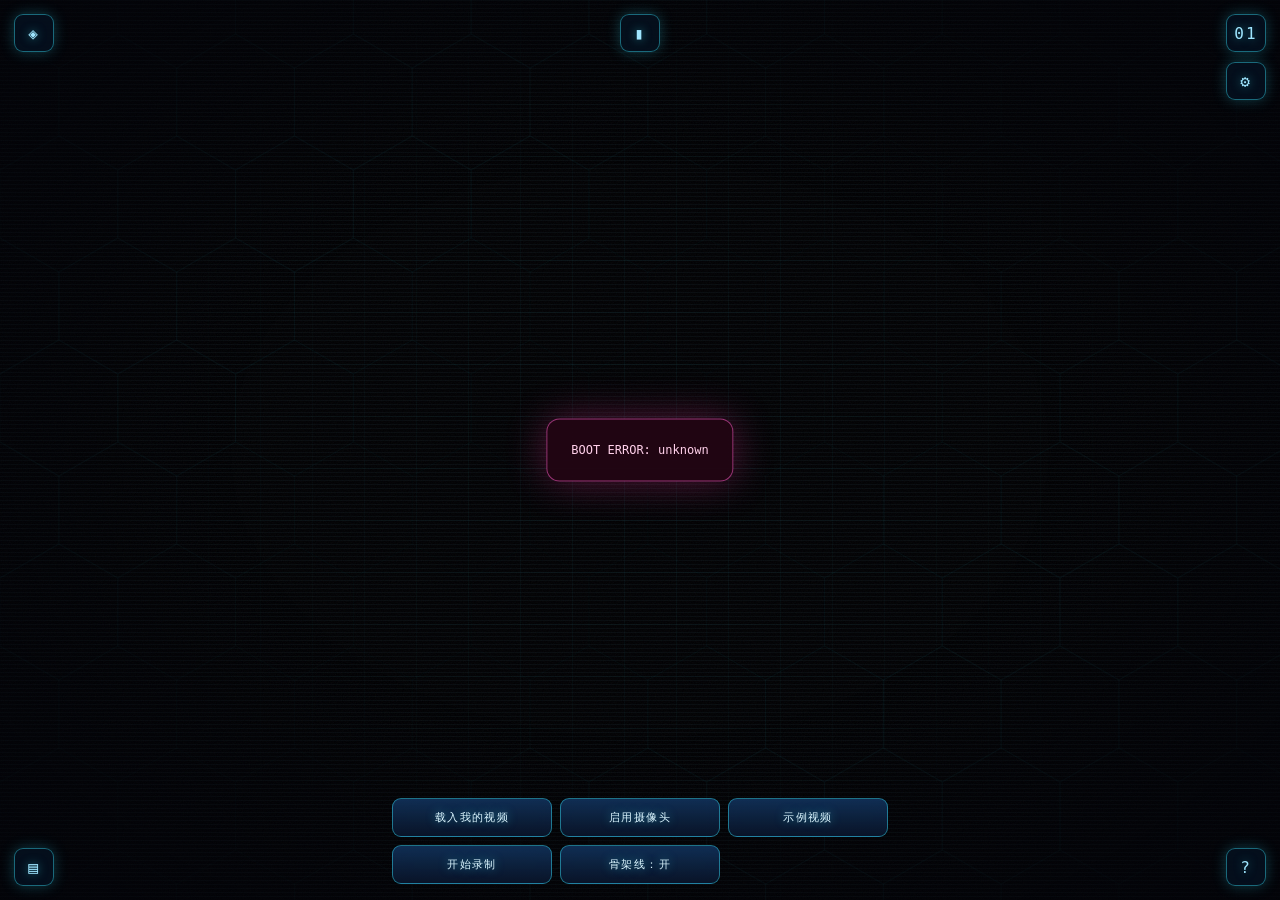
<file: index.html>
<!DOCTYPE html><html><head><meta charset="utf-8"><title>VIDEO PORTAL</title><meta http-equiv="refresh" content="0;url=./video-portal.html"><style>html,body{margin:0;height:100%;background:#04060c;color:#39e6ff;font-family:monospace;display:flex;align-items:center;justify-content:center;letter-spacing:.2em}</style></head><body><p>LOADING VIDEO PORTAL ...</p><script>location.replace("./video-portal.html")</script></body></html>
</file>
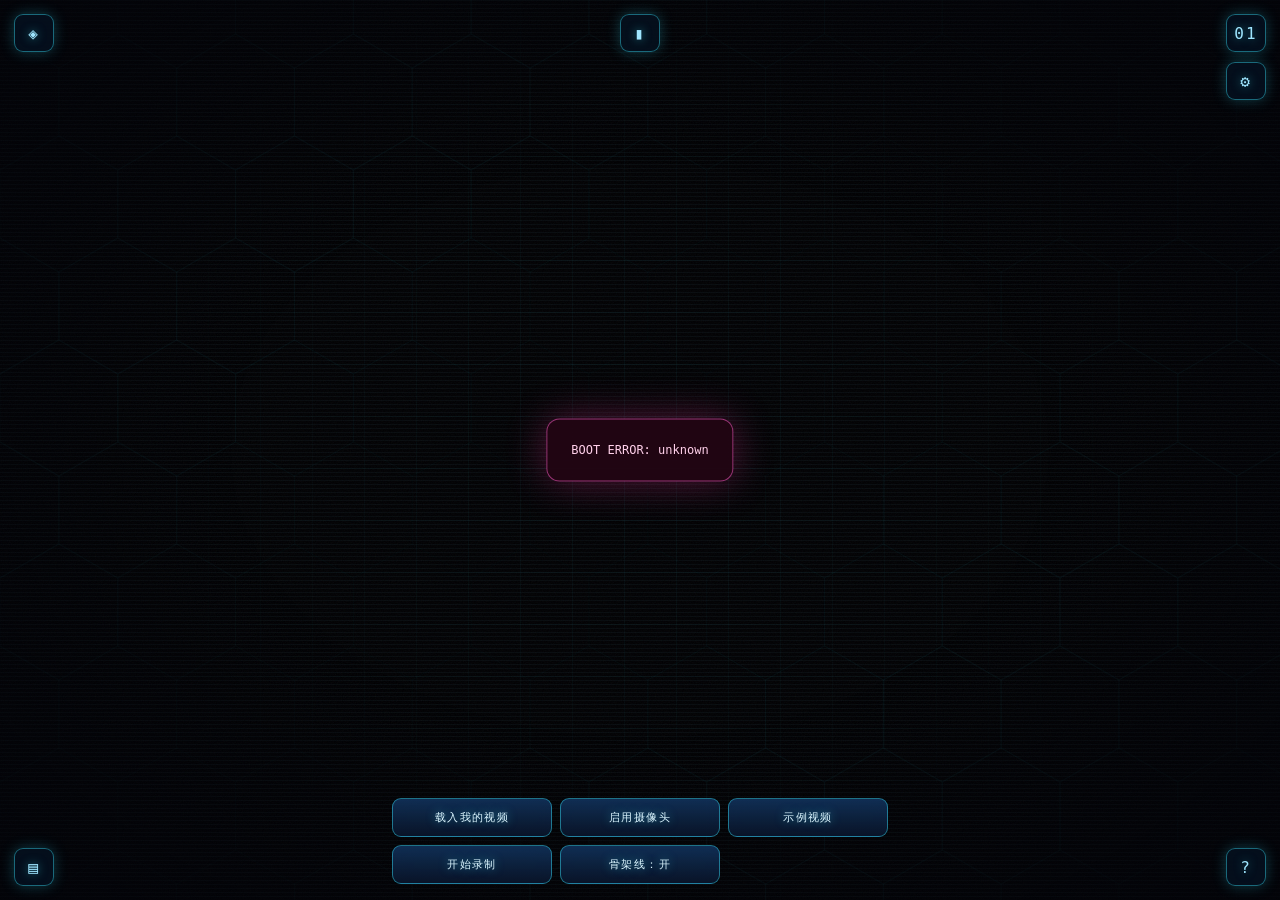
<file: video-portal.html>
<!DOCTYPE html>
<html lang="zh-CN">
<head>
<meta charset="UTF-8">
<meta name="viewport" content="width=device-width,initial-scale=1,maximum-scale=1,user-scalable=no,viewport-fit=cover">
<title>VIDEO PORTAL / 手部抠洞播放</title>
<style>
  *{margin:0;padding:0;box-sizing:border-box}
  html,body{width:100%;height:100%;overflow:hidden;background:#04060c;
    font-family:"SF Mono",Consolas,"Roboto Mono",monospace;color:#bfe9ff;
    -webkit-tap-highlight-color:transparent}
  video{display:block}

  /* 底层：后台播放的视频 */
  #bgvideo{position:fixed;left:0;top:0;width:100%;height:100%;object-fit:cover;z-index:0;
    background:#000;opacity:0;pointer-events:none}

  /* 上层：摄像头 + 挖洞遮罩（同一张画布，洞是透明的） */
  #mask{position:fixed;left:0;top:0;width:100%;height:100%;z-index:2;pointer-events:none}
  /* 层级：z0 视频源 · z1 视频层(全屏) · z2 摄像头+挖洞 · z4 骨架 · z5+ 装饰 */
  /* 视频层：位于摄像头遮罩之上、装饰之下，专门按四边形透视绘制 */
  #vlayer{position:fixed;left:0;top:0;width:100%;height:100%;z-index:1;pointer-events:none}
  /* 滤镜层：位于摄像头遮罩之上，确保滤镜可见 */
  #flayer{position:fixed;left:0;top:0;width:100%;height:100%;z-index:3;pointer-events:none}

  /* 隐藏的取景源 */
  #cam{position:fixed;left:-9999px;top:0;width:2px;height:2px;opacity:0;pointer-events:none}

  /* 骨架叠加 */
  #skel{position:fixed;inset:0;width:100%;height:100%;z-index:4;pointer-events:none}
  /* 层级：z0 视频源 · z1 视频层 · z2 摄像头+挖洞 · z3 滤镜层 · z4 骨架 · z5+ 装饰 */

  /* 网格 / 扫描 / 颗粒 */
  #grid{position:fixed;inset:0;z-index:5;pointer-events:none;opacity:.22;
    background-image:linear-gradient(rgba(57,230,255,.18) 1px,transparent 1px),
                     linear-gradient(90deg,rgba(57,230,255,.18) 1px,transparent 1px);
    background-size:52px 52px;
    -webkit-mask-image:radial-gradient(circle at 50% 50%,#000 15%,transparent 72%);
    mask-image:radial-gradient(circle at 50% 50%,#000 15%,transparent 72%)}
  #scan{position:fixed;inset:0;z-index:6;pointer-events:none;
    background:repeating-linear-gradient(180deg,rgba(120,220,255,.045) 0 1px,transparent 1px 4px)}
  #noise{position:fixed;inset:0;z-index:6;pointer-events:none;opacity:.05;mix-blend-mode:screen;
    background-image:url("data:image/svg+xml;utf8,<svg xmlns='http://www.w3.org/2000/svg' width='140' height='140'><filter id='n'><feTurbulence type='fractalNoise' baseFrequency='.85' numOctaves='4'/></filter><rect width='140' height='140' filter='url(%23n)'/></svg>")}
  #vign{position:fixed;inset:0;z-index:7;pointer-events:none;
    background:radial-gradient(ellipse at 50% 50%,transparent 45%,rgba(3,4,10,.75) 100%)}

  /* HUD */
  #hud{position:fixed;z-index:9;top:calc(66px + env(safe-area-inset-top));left:14px;
    pointer-events:none;letter-spacing:.14em;max-width:38vw}
  #hud h1{font-size:13px;font-weight:700;color:#eafcff;text-shadow:0 0 16px rgba(57,230,255,.9)}
  #hud .sub{margin-top:4px;font-size:9px;color:#4d7fa8;letter-spacing:.18em}
  #state{margin-top:11px;font-size:11px;color:#7cf0d0;text-shadow:0 0 14px rgba(60,240,200,.7)}
  #state.live{color:#39e6ff;text-shadow:0 0 14px rgba(57,230,255,.9)}
  #state.ok{color:#5cffb0}#state.warn{color:#ffb35c}#state.bad{color:#ff6b9e}
  #state.full{color:#ff7ad0;text-shadow:0 0 16px rgba(255,92,200,.95)}
  #meta{margin-top:6px;font-size:9px;color:#5c7fa8;display:flex;gap:12px;flex-wrap:wrap}
  #loadState{margin-top:6px;font-size:9px;color:#8fb0dd;max-width:46vw;word-break:break-all}

  #diag{position:fixed;z-index:11;left:14px;bottom:calc(62px + env(safe-area-inset-bottom));
    font-size:11px;line-height:1.8;color:#9fe6ff;background:rgba(4,12,24,.86);
    border:1px solid rgba(57,230,255,.35);border-radius:9px;padding:9px 13px;
    font-family:Consolas,monospace;letter-spacing:.04em;pointer-events:none;white-space:pre}
  #diag .warn2{color:#ffb35c}#diag .ok2{color:#5cffb0}#diag .bad2{color:#ff6b9e}
  #hint{position:fixed;z-index:9;left:50%;bottom:calc(132px + env(safe-area-inset-bottom));
    transform:translateX(-50%);font-size:11px;letter-spacing:.16em;color:#8fd8ff;
    background:rgba(6,18,34,.62);border:1px solid rgba(57,230,255,.32);border-radius:22px;
    padding:9px 20px;backdrop-filter:blur(10px);pointer-events:none;opacity:0;transition:opacity .35s;text-align:center}
  #hint.on{opacity:1}

  #fullbar{position:fixed;z-index:9;left:50%;top:calc(116px + env(safe-area-inset-top));transform:translateX(-50%);
    width:min(320px,52vw);pointer-events:none;opacity:0;transition:opacity .4s}
  #fullbar .lbl{font-size:9px;color:#ff7ad0;letter-spacing:.2em;text-align:center;margin-bottom:5px;
    text-shadow:0 0 12px rgba(255,92,200,.8)}
  #fullbar .track{height:4px;border-radius:3px;background:rgba(57,230,255,.16);overflow:hidden}
  #fullbar .fill2{height:100%;width:0%;border-radius:3px;
    background:linear-gradient(90deg,#39e6ff,#b14bff,#ff3fa0);transition:width .12s linear}

  #dock{position:fixed;z-index:10;left:50%;bottom:calc(16px + env(safe-area-inset-bottom));
    transform:translateX(-50%);display:grid;grid-template-columns:repeat(3,1fr);
    gap:8px;justify-items:stretch;padding:0 12px;width:min(520px,92vw)}
  #dock button{width:100%;padding:11px 8px;font-size:11px;white-space:nowrap}
  button{font-family:inherit;font-size:11px;letter-spacing:.13em;padding:12px 19px;border-radius:9px;
    color:#dcf6ff;background:linear-gradient(180deg,rgba(20,60,110,.74),rgba(10,22,44,.88));
    border:1px solid rgba(57,230,255,.45);cursor:pointer;transition:.24s;backdrop-filter:blur(10px);
    text-shadow:0 0 10px rgba(57,230,255,.5)}
  button:hover{background:linear-gradient(180deg,rgba(30,110,190,.82),rgba(14,36,70,.92));
    box-shadow:0 0 22px rgba(57,230,255,.5);border-color:rgba(255,92,200,.6)}
  button:disabled{opacity:.45;cursor:default}

  #tuner{position:fixed;z-index:10;right:14px;top:calc(110px + env(safe-area-inset-top));
    width:236px;background:rgba(6,14,28,.66);border:1px solid rgba(57,230,255,.26);
    border-radius:11px;padding:12px 15px;backdrop-filter:blur(12px);
    box-shadow:0 0 24px rgba(57,230,255,.12)}
  #tuner .row2{display:flex;justify-content:space-between;font-size:10px;letter-spacing:.12em;color:#8fc4e8;margin:6px 0 4px}
  #tuner .val{color:#39e6ff;text-shadow:0 0 10px rgba(57,230,255,.7)}
  #tuner input[type=range]{-webkit-appearance:none;appearance:none;width:100%;height:4px;
    border-radius:3px;background:linear-gradient(90deg,#39e6ff,#b14bff,#ff3fa0);outline:none;margin-bottom:8px}
  #tuner input[type=range]::-webkit-slider-thumb{-webkit-appearance:none;width:15px;height:15px;
    border-radius:50%;background:#eafcff;border:2px solid #39e6ff;cursor:pointer;
    box-shadow:0 0 14px rgba(57,230,255,.95)}
  #tuner input[type=range]::-moz-range-thumb{width:15px;height:15px;border-radius:50%;
    background:#eafcff;border:2px solid #39e6ff;cursor:pointer}
  #glitch{position:fixed;inset:0;z-index:7;pointer-events:none;opacity:0;
    background:repeating-linear-gradient(180deg,rgba(255,60,160,.16) 0 2px,transparent 2px 5px);
    mix-blend-mode:screen;transition:opacity .12s}
  #hex{position:fixed;inset:0;z-index:6;pointer-events:none;opacity:.16}
  #guide{position:fixed;z-index:12;right:14px;bottom:calc(62px + env(safe-area-inset-bottom));
    width:252px;font-size:10px;line-height:1.9;color:#8fc4e8;
    background:rgba(6,14,28,.62);border:1px solid rgba(57,230,255,.24);
    border-radius:11px;padding:13px 16px;backdrop-filter:blur(12px);pointer-events:none}
  #guide b{color:#eafcff}#guide .k{color:#39e6ff}#guide .p{color:#ff7ad0}


  /* ---------- 可隐藏面板 + 触摸图标 ---------- */
  .tg{position:fixed;z-index:14;width:38px;height:38px;border-radius:9px;
    display:flex;align-items:center;justify-content:center;cursor:pointer;
    font-size:16px;font-family:Consolas,monospace;color:#9fe6ff;
    background:rgba(6,18,34,.78);border:1px solid rgba(57,230,255,.42);
    backdrop-filter:blur(10px);transition:all .22s;user-select:none;
    box-shadow:0 0 14px rgba(57,230,255,.25)}
  .tg:hover,.tg:active{background:rgba(20,60,110,.9);border-color:rgba(255,92,200,.7);
    box-shadow:0 0 22px rgba(57,230,255,.6);transform:scale(1.08)}
  .tg.on{color:#ffd0f0;border-color:rgba(255,92,200,.8);
    background:rgba(60,12,45,.85);box-shadow:0 0 22px rgba(255,92,200,.5)}
  .tg-tl{top:calc(14px + env(safe-area-inset-top));left:14px}
  .tg-tr{top:calc(14px + env(safe-area-inset-top));right:14px}
  .tg-tr2{top:calc(62px + env(safe-area-inset-top));right:14px}
  .tg-tc{top:calc(14px + env(safe-area-inset-top));left:50%;transform:translateX(-50%)}
  .tg-tc:hover,.tg-tc:active{transform:translateX(-50%) scale(1.08)}
  .tg-bl{bottom:calc(14px + env(safe-area-inset-bottom));left:14px}
  .tg-br{bottom:calc(14px + env(safe-area-inset-bottom));right:14px}

  #bin{position:fixed;z-index:10;right:14px;top:calc(230px + env(safe-area-inset-top));
    text-align:right;font-size:11px;color:#ff7ad0;letter-spacing:.16em;pointer-events:none;
    text-shadow:0 0 14px rgba(255,92,200,.85);word-break:break-all;max-width:44vw;
    background:rgba(6,14,28,.66);border:1px solid rgba(255,92,200,.3);border-radius:10px;
    padding:9px 13px;backdrop-filter:blur(10px)}
  #bin .lbl{color:#39e6ff;font-size:9px;display:block;margin-bottom:4px}

  /* 骨架开关关闭态 */
  #skelBtn.off{opacity:.55;border-color:rgba(120,150,180,.5);color:#8aa4bd;
    background:linear-gradient(180deg,rgba(26,36,52,.7),rgba(12,18,30,.85))}

  /* ---------- 录制 ---------- */
  #rec.on{background:linear-gradient(180deg,rgba(190,30,70,.9),rgba(90,10,35,.95));
    border-color:rgba(255,90,140,.9);box-shadow:0 0 22px rgba(255,60,120,.6)}
  #recDot{position:fixed;z-index:13;top:calc(14px + env(safe-area-inset-top));left:62px;
    display:none;align-items:center;gap:7px;padding:7px 13px;border-radius:20px;
    background:rgba(40,6,18,.85);border:1px solid rgba(255,90,140,.7);
    color:#ffc2d8;font-size:11px;letter-spacing:.14em;font-family:Consolas,monospace;
    box-shadow:0 0 18px rgba(255,60,120,.4)}
  #recDot.on{display:flex}
  #recDot span{width:9px;height:9px;border-radius:50%;background:#ff3d7f;
    box-shadow:0 0 10px rgba(255,60,120,1);animation:blink 1s infinite}
  @keyframes blink{0%,100%{opacity:1}50%{opacity:.25}}
  #recDot b{color:#fff;font-weight:700}
  .panel{transition:opacity .26s ease, transform .26s ease}
  .panel.collapsed{opacity:0;transform:scale(.94);pointer-events:none;visibility:hidden}
  #err,#boot{position:fixed;z-index:20;left:50%;top:50%;transform:translate(-50%,-50%);max-width:78vw;
    padding:20px 24px;border-radius:13px;background:rgba(34,6,20,.95);
    border:1px solid rgba(255,92,200,.55);color:#ffd0ea;font-size:12px;line-height:1.75;
    display:none;text-align:center;box-shadow:0 0 40px rgba(255,60,160,.3);word-break:break-all}

  @media (max-width:820px){
    #guide{display:none}
    #hud{left:14px}#hud h1{font-size:12px}
    #dock{grid-template-columns:repeat(2,1fr);width:min(360px,94vw);gap:7px}
    #dock button{padding:10px 6px;font-size:10px}
    #hint{bottom:calc(150px + env(safe-area-inset-bottom));font-size:10px;max-width:88vw}
    #bin{max-width:52vw}
    #tuner{width:200px}
    #fullbar{width:min(260px,60vw)}
    #loadState{max-width:60vw}
    button{padding:10px 14px;font-size:10px}
  }
</style>
</head>
<body>
<!-- 底层：正在播放的视频（被上层的洞透出来） -->
<video id="bgvideo" playsinline loop crossorigin="anonymous"></video>

<!-- 上层：摄像头画面 + 挖洞后的透明遮罩 -->
<canvas id="mask"></canvas>
<canvas id="vlayer"></canvas>
<canvas id="flayer"></canvas>

<!-- 取景源与骨架 -->
<video id="cam" playsinline muted autoplay></video>
<canvas id="skel"></canvas>

<div id="grid"></div><div id="scan"></div><div id="noise"></div><div id="vign"></div>

<button id="hudToggle" class="tg tg-tl" title="状态" aria-label="状态">◈</button>
<div id="hud" class="panel collapsed">
  <h1>VIDEO PORTAL</h1>
  <div class="sub">HAND-FRAMED HOLE / CAMERA + VIDEO</div>
  <div id="state">STANDBY</div>
  <div id="meta"><span id="hands">HANDS: 0</span><span id="fps">FPS --</span></div>
  <div id="loadState">未载入视频</div>
</div>

<button id="binToggle" class="tg tg-tr" title="数据流" aria-label="数据流">01</button>
<div id="bin" class="panel collapsed"><span class="lbl">DATA STREAM</span><span id="binText">0101011010010110</span></div>

<button id="fullbarToggle" class="tg tg-tc" title="进度" aria-label="进度">▮</button>
<div id="fullbar" class="panel collapsed">
  <div class="lbl">FULLSCREEN PROGRESS (65%)</div>
  <div class="track"><div class="fill2"></div></div>
</div>

<button id="tunerToggle" class="tg tg-tr2" title="调节" aria-label="调节">⚙</button>
<div id="tuner" class="panel collapsed">
  <div class="row2">
    <span class="lab">触发阈值</span>
    <span class="val" id="thVal">65%</span>
  </div>
  <input id="th" type="range" min="60" max="70" step="1" value="65">
  <div class="row2">
    <span class="lab">口子羽化</span>
    <span class="val" id="fwVal">8</span>
  </div>
  <input id="fw" type="range" min="0" max="24" step="1" value="8">
</div>

<button id="diagToggle" class="tg tg-bl" title="诊断" aria-label="诊断">▤</button>
<div id="diag" class="panel collapsed"></div>
<div id="hint"></div>

<button id="guideToggle" class="tg tg-br" title="说明" aria-label="说明">?</button>
<div id="guide" class="panel collapsed">
  <b>玩法</b><br>
  <span class="p">扇形滤镜</span>：一手攥拳·一手张开五指<br>
  <span class="k">点→五指辐射</span> → 夹出 4 个三角形<br>
  <span class="k">每个三角形</span> 一种不同滤镜<br>
  <span class="p">四边形</span>：两手都收紧中指/无名指/小指<br>
  <span class="k">只伸食指+拇指</span> → 构成四边形抠洞<br>
  <span class="k">其余三指收拢</span> → 才算有效框手<br>
  <span class="p">四点连线</span> → 构成任意四边形<br>
  <span class="k">四边形内</span> 实时透出视频画面<br>
  <span class="k">四边形外</span> 摄像头画面<br>
  <span class="k">撑满阈值</span> → 全屏接管并锁定<br>
  <span class="k">一只手</span> 握拳 / 五指并拢 → 视作一个点<br>
  <span class="k">阈值</span> 右上角滑杆实时调节<br>
  <span class="k">先载入</span> 你自己的视频文件
</div>

<div id="dock">
  <button id="pick">载入我的视频</button>
  <button id="start">启用摄像头</button>
  <button id="demoVideo">示例视频</button>
  <button id="exitFull" style="display:none">退出全屏</button>
  <button id="rec">开始录制</button>
  <button id="skelBtn">骨架线：开</button>
</div>
<div id="recDot"><span></span>REC <b id="recTime">00:00</b></div>
<input id="file" type="file" accept="video/*" style="display:none">

<div id="boot"></div>
<div id="err"></div>

<script>
window.addEventListener('error', function (e) {
  var el = document.getElementById('boot');
  if (el) { el.style.display = 'block'; el.textContent = 'BOOT ERROR: ' + (e.message || 'unknown'); }
}, true);
window.addEventListener('unhandledrejection', function (e) {
  var r = e && e.reason;
  var el = document.getElementById('boot');
  if (el) { el.style.display = 'block'; el.textContent = 'BOOT ERROR: ' + ((r && (r.name + ' ' + r.message)) || r); }
});
setTimeout(function () {
  if (!window.__ready) {
    var el = document.getElementById('boot');
    if (el) { el.style.display = 'block'; el.textContent = 'BOOT TIMEOUT：模块未启动'; }
  }
}, 9000);
</script>
<script type="module">

/* ============ VIDEO PORTAL / 手部抠洞播放 ============ */
const $ = s => document.querySelector(s);
const cam = $('#cam'), skel = $('#skel'), sctx = skel.getContext('2d');
const bgVideo = $('#bgvideo');
const stateEl = $('#state'), handsEl = $('#hands'), hintEl = $('#hint'), errEl = $('#err'), bootEl = $('#boot');

const CYAN = 'rgba(57,230,255,', PINK = 'rgba(255,92,200,';
const BONES = [[0,1],[1,2],[2,3],[3,4],[0,5],[5,6],[6,7],[7,8],[5,9],[9,10],[10,11],[11,12],
  [9,13],[13,14],[14,15],[15,16],[13,17],[17,18],[18,19],[19,20],[0,17]];

/* ---------- 状态 ---------- */
let mode = 'idle';            // idle | point | rect | full
let reveal = 0, targetReveal = 0;   // 0..1 洞的张开度
let fullMix = 0, targetFull = 0;    // 0..1 全屏混合
let lastList = [];
let SHOW_SKELETON = true;   // 骨架节点线显示开关
let holdList = [], holdAt = 0;   // 丢帧保持用
let lastVideoTime = -1;           // 视频时间戳，用于跳过重复绘制
let liveQuad = null;   // 当前四边形四点（屏幕坐标）
let lastArea = 0;      // 最近一次的四边形占屏比例
let diagTick = 0;
let diagEl = null;
let FULL_THRESHOLD = 0.65;          // 可调 60%~70%：四边形占屏比例阈值（全屏触发）
let isFull = false;                 // 是否已进入全屏（带滞回）
let fullAnim = 0;                   // 0→1 全屏撑满动画进度
let fullAnimFrom = null;            // 动画起始的四边形顶点
let fullAnimTarget = null;          // 目标（全屏矩形）
let rect = { x: 0, y: 0, w: 0, h: 0, cx: 0, cy: 0, ang: 0 };
let smoothRect = null;
let pointPos = null;           // 单点（握指手）
let otherTips = [];            // 另一只手五指指尖
let lastSeen = 0, camOn = false, hasUserVideo = false;
let videoStarted = false;   // 是否已开始播放（触发阈值后才 true）

/* ---------- 画布 ---------- */
const maskCanvas = $('#mask'), mctx = maskCanvas.getContext('2d');
const vlayer = $('#vlayer'), vctx = vlayer.getContext('2d');
const flayer = $('#flayer'), fctx = flayer.getContext('2d');

/* ---------- 元素尺寸 ---------- */
/* 统一画布尺寸：骨架 / 遮罩 / 视频层必须完全一致，
   否则四点坐标与挖洞坐标系错位（曾因骨架固定 2x 而 mask 用 DPR 导致错位） */
let CANVAS_W = 0, CANVAS_H = 0;
function resizeSkel() {
  // 画布分辨率随性能档位缩放：低档降分辨率以保帧率
  const dprBase = Math.min(devicePixelRatio || 1, 2);
  const dpr = Math.max(1, dprBase * (PERF.quality || 1));
  CANVAS_W = Math.round(innerWidth * dpr);
  CANVAS_H = Math.round(innerHeight * dpr);
  if (skel.width !== CANVAS_W || skel.height !== CANVAS_H) {
    skel.width = CANVAS_W; skel.height = CANVAS_H;
  }
  if (maskCanvas.width !== CANVAS_W || maskCanvas.height !== CANVAS_H) {
    maskCanvas.width = CANVAS_W; maskCanvas.height = CANVAS_H;
  }
  if (vlayer && (vlayer.width !== CANVAS_W || vlayer.height !== CANVAS_H)) {
    vlayer.width = CANVAS_W; vlayer.height = CANVAS_H;
  }
  if (flayer && (flayer.width !== CANVAS_W || flayer.height !== CANVAS_H)) {
    flayer.width = CANVAS_W; flayer.height = CANVAS_H;
  }
}
addEventListener('resize', resizeSkel);

/* ---------- 手势判定 ---------- */
/* ---------- 只识别食指与拇指 ---------- */
/* 判断某根手指是否伸展：指尖离掌心比该指第二关节更远 */
function fingerExtended(lm, tipIdx, pipIdx) {
  const palm = lm[9], r = scaleOf(lm);
  return d2(lm[tipIdx], palm) > d2(lm[pipIdx], palm) * 1.12;
}
/* 该手是否为「食指+拇指张开」的框角手势：这两指伸展，其余三指收拢 */
function isFrameHand(lm) {
  const palm = lm[9], r = scaleOf(lm);
  const index = fingerExtended(lm, 8, 6);
  const thumb = fingerExtended(lm, 4, 2);
  const others = [12, 16, 20].every(i => d2(lm[i], palm) < r * 1.5);
  return index && thumb && others;
}
/* 取该手的两个框角点：食指指尖与拇指指尖 */
function frameCorners(lm) {
  return [lm[8], lm[4]];
}
/* 食指-拇指张开的跨度，用于确认确实在"比框" */
function frameSpan(lm) {
  return d2(lm[4], lm[8]) / scaleOf(lm);
}

const d2 = (a, b) => Math.hypot(a.x - b.x, a.y - b.y);
const d3 = (a, b) => Math.hypot(a.x - b.x, a.y - b.y, (a.z || 0) - (b.z || 0));
const scaleOf = lm => d2(lm[0], lm[9]) || 0.1;
/* 真正的掌心：手腕(0) 与 中指根(9) 的中点，比用 lm[9] 更准 */
function palmOf(lm) {
  return {
    x: (lm[0].x + lm[9].x) / 2,
    y: (lm[0].y + lm[9].y) / 2,
    z: ((lm[0].z || 0) + (lm[9].z || 0)) / 2
  };
}
function isPinchedPoint(lm) {
  // 握拳也视作一个点
  if (isFist(lm)) return true;
  const r = scaleOf(lm);
  const tips = [8, 12, 16, 20];
  const palm = lm[9];
  // 五指指尖互相靠近且都贴近掌心 = 视作一个点
  const near = tips.every(i => d2(lm[i], palm) < r * 1.25);
  const spread = Math.max(...tips.map(i => d2(lm[i], lm[4])));
  return near && spread < r * 1.5;
}
function tipsOf(lm) { return [4, 8, 12, 16, 20].map(i => lm[i]); }
/* 握拳：五指弯曲收拢，指尖贴近掌心 */
function isFist(lm) {
  const palm = lm[9], r = scaleOf(lm);
  // 四指指尖收拢贴近掌心，拇指同样收拢（阈值放宽到 1.05）
  const fingers = [8, 12, 16, 20].every(i => d2(lm[i], palm) < r * 1.05);
  const thumb = d2(lm[4], palm) < r * 1.25;
  return fingers && thumb;
}

/* ---------- 骨架绘制 ---------- */
function drawSkeleton(list, hasPoint) {
  if (!SHOW_SKELETON) return;   // 骨架线开关关闭时跳过
  resizeSkel();
  sctx.clearRect(0, 0, skel.width, skel.height);
  if (!list.length) return;
  const pt = p => ({ x: (1 - p.x) * CANVAS_W, y: p.y * CANVAS_H });
  sctx.lineCap = 'round';
  list.forEach((lm, idx) => {
    const isPointHand = hasPoint && idx === 0;
    sctx.strokeStyle = isPointHand ? PINK + '.9)' : CYAN + '.85)';
    sctx.shadowColor = isPointHand ? PINK + '1)' : CYAN + '1)';
    sctx.shadowBlur = 16; sctx.lineWidth = 3.2;
    for (const [i, j] of BONES) {
      const A = pt(lm[i]), B = pt(lm[j]);
      sctx.beginPath(); sctx.moveTo(A.x, A.y); sctx.lineTo(B.x, B.y); sctx.stroke();
    }
    sctx.shadowBlur = 0;

    // 只保留骨架连线，不绘制任何圆点
  });

  // 单点模式：只在另一只手存在时连线，不画任何圆点
  if (hasPoint && list[0]) {
    const c = pt(list[0][9]);
    if (list[1]) {
      sctx.strokeStyle = CYAN + '.9)'; sctx.lineWidth = 2.4;
      sctx.shadowColor = CYAN + '1)'; sctx.shadowBlur = 16;
      for (const i of [4, 8, 12, 16, 20]) {
        const q = pt(list[1][i]);
        sctx.beginPath(); sctx.moveTo(q.x, q.y); sctx.lineTo(c.x, c.y); sctx.stroke();
      }
      sctx.shadowBlur = 0;
    }
  }

  // 四边形框：只要两只手在画面里，这四点就始终连线
  if (list[0] && list[1]) {
    const a = list[0], b = list[1];
    const p = projectRect(a, b);
    sctx.strokeStyle = CYAN + '.95)'; sctx.lineWidth = 3.4;
    sctx.shadowColor = CYAN + '1)'; sctx.shadowBlur = 20;
    sctx.beginPath();
    sctx.moveTo(p[0].x, p[0].y); sctx.lineTo(p[1].x, p[1].y);
    sctx.lineTo(p[2].x, p[2].y); sctx.lineTo(p[3].x, p[3].y);
    sctx.closePath(); sctx.stroke();
    sctx.shadowBlur = 0;
    // 顶点不画圆点
  }
}


/* ---------- 二进制数字交互反馈 ---------- */
/* 生成如 1210100 / 1410100 的数字串 */
const BIN_SEEDS = ['1210100', '1410100', '1010100', '0110100', '1101001', '0011010'];
let binPhase = 0;
let binCache = [];   // 跟随四点移动的数字标签

function randBin(len) {
  let s = '';
  for (let i = 0; i < len; i++) s += Math.random() < 0.5 ? '0' : '1';
  return s;
}
/* 初始化/刷新环绕标签：每个顶点挂若干条数字 */
function refreshBinTags() {
  binCache = [];
  for (let v = 0; v < 4; v++) {
    const n = 3;
    for (let i = 0; i < n; i++) {
      binCache.push({
        v, // 归属顶点
        seed: BIN_SEEDS[(v * n + i) % BIN_SEEDS.length],
        t: Math.random(),          // 沿两条边的插值位置
        edge: i % 2,               // 0: 沿 v→v+1 边, 1: 沿 v→v+3 边
        off: 18 + i * 16,          // 法向外偏移
        text: randBin(7),
        spin: Math.random() * 6.28,
        life: 1
      });
    }
  }
  binPhase = 0;
}
refreshBinTags();

function drawBinaryUI(p, t) {
  if (!p || p.length !== 4) return;
  if (!SHOW_SKELETON) return;   // 与骨架线共用同一个开关
  // 低性能设备简化数字层
  const simple = PERF.level <= 1;
  binPhase += 0.016;

  // 每 0.45 秒刷新一次数字内容（跳动感）
  if (Math.floor(binPhase / 0.45) !== Math.floor((binPhase - 0.016) / 0.45)) {
    for (const c of binCache) c.text = randBin(7);
  }

  sctx.save();
  sctx.font = '700 17px Consolas, monospace';
  sctx.textBaseline = 'middle';
  sctx.textAlign = 'center';

  for (const c of binCache) {
    const A = p[c.v], B = p[(c.v + (c.edge ? 3 : 1)) % 4];
    // 沿边插值
    const mx = A.x + (B.x - A.x) * c.t;
    const my = A.y + (B.y - A.y) * c.t;
    // 计算外向法线（相对四边形质心）
    const gx = (p[0].x + p[1].x + p[2].x + p[3].x) / 4;
    const gy = (p[0].y + p[1].y + p[2].y + p[3].y) / 4;
    let nx = mx - gx, ny = my - gy;
    const nl = Math.hypot(nx, ny) || 1;
    nx /= nl; ny /= nl;
    const bob = Math.sin(binPhase * 2.2 + c.spin) * 4;
    const px = mx + nx * (c.off + bob);
    const py = my + ny * (c.off + bob);

    // 引线
    sctx.strokeStyle = 'rgba(57,230,255,.4)';
    sctx.lineWidth = 1.2;
    sctx.beginPath(); sctx.moveTo(mx, my); sctx.lineTo(px, py); sctx.stroke();

    // 数字标签（交替青/粉）
    const isCyan = (c.v % 2) === 0;
    sctx.shadowColor = isCyan ? 'rgba(57,230,255,1)' : 'rgba(255,92,200,1)';
    sctx.shadowBlur = 14;
    sctx.fillStyle = isCyan ? 'rgba(180,245,255,.98)' : 'rgba(255,190,235,.98)';
    sctx.fillText(c.text, px, py);
    sctx.shadowBlur = 0;
  }

  // 四个顶点处的主标注：1210100 / 1410100 这类
  for (let v = 0; v < 4; v++) {
    const q = p[v];
    const gx = (p[0].x + p[1].x + p[2].x + p[3].x) / 4;
    const gy = (p[0].y + p[1].y + p[2].y + p[3].y) / 4;
    let nx = q.x - gx, ny = q.y - gy;
    const nl = Math.hypot(nx, ny) || 1;
    nx /= nl; ny /= nl;
    const dist = 42 + Math.sin(binPhase * 1.8 + v * 1.6) * 5;
    const px = q.x + nx * dist;
    const py = q.y + ny * dist;

    const label = BIN_SEEDS[v % BIN_SEEDS.length];
    sctx.font = '700 22px Consolas, monospace';
    sctx.shadowColor = 'rgba(255,92,200,1)';
    sctx.shadowBlur = 26;
    sctx.fillStyle = 'rgba(255,235,250,1)';
    sctx.fillText(label, px, py);
    sctx.shadowBlur = 0;

    // 顶点到标签的引线
    sctx.strokeStyle = 'rgba(255,92,200,.5)';
    sctx.lineWidth = 1.4;
    sctx.beginPath(); sctx.moveTo(q.x, q.y); sctx.lineTo(px, py); sctx.stroke();

    // 顶点小方块（数字节点感）
    sctx.strokeStyle = 'rgba(57,230,255,.9)';
    sctx.lineWidth = 2;
    sctx.strokeRect(q.x - 7, q.y - 7, 14, 14);
    sctx.font = '700 15px Consolas, monospace';
  }

  // 中心漂浮的二进制流
  sctx.font = '600 13px Consolas, monospace';
  for (let i = 0; i < 6; i++) {
    const a = binPhase * 0.5 + i * 1.05;
    const rr = 60 + i * 26;
    const cx = gxOf(p) + Math.cos(a) * rr;
    const cy = gyOf(p) + Math.sin(a) * rr * 0.62;
    sctx.fillStyle = 'rgba(120,220,255,' + (0.35 + 0.3 * Math.sin(binPhase * 3 + i)) + ')';
    sctx.fillText(randBinCached(i), cx, cy);
  }
  sctx.restore();
}
function gxOf(p) { return (p[0].x + p[1].x + p[2].x + p[3].x) / 4; }
function gyOf(p) { return (p[0].y + p[1].y + p[2].y + p[3].y) / 4; }
const _binStream = ['1010100', '0110101', '1101001', '0011010', '1210100', '1410100'];
function randBinCached(i) { return _binStream[i % _binStream.length]; }


/* ================= 扇形四点三角形滤镜模式 ================= */
/* 一只手五指攥紧 = 一个点（取指尖汇聚处）；另一只手五指张开 = 五个指尖点
   点 → 五个指尖 辐射连线，相邻两线夹出一个三角形，共 4 个三角形
   每个三角形内施加一种不同的滤镜 */

/* ---------- 攥拳 / 张开 的连续置信度（0~1）----------
   用连续打分替代布尔判定，便于滞回与可视化 */
function clenchScore(lm) {
  const palm = palmOf(lm), r = scaleOf(lm);
  const TIPS = [4, 8, 12, 16, 20];
  // ① 每个指尖到掌心的平均距离（越小越像攥拳）
  let nearSum = 0;
  for (const i of TIPS) nearSum += Math.min(1.6, d2(lm[i], palm) / r);
  const nearAvg = nearSum / TIPS.length;              // ~0.6 攥紧, ~2.0 张开
  const nearScore = clamp01((1.55 - nearAvg) / 0.75); // 放宽：更容易判为攥紧
  // ② 指尖之间的紧凑度
  let maxd = 0;
  for (let i = 0; i < TIPS.length; i++)
    for (let j = i + 1; j < TIPS.length; j++)
      maxd = Math.max(maxd, d2(lm[TIPS[i]], lm[TIPS[j]]) / r);
  const tightScore = clamp01((1.9 - maxd) / 1.1);
  // ③ 指尖到掌心的平均 z 深度（攥拳时更贴近掌心平面）
  let zSum = 0;
  for (const i of TIPS) zSum += Math.abs((lm[i].z || 0) - (palm.z || 0));
  const zAvg = zSum / TIPS.length;
  const flatScore = clamp01((0.16 - zAvg) / 0.12);
  // ④ 手指弯曲度：指尖必须比第二指节更靠近掌心（真正的手指弯曲）
  const FINGERS = [[8, 6], [12, 10], [16, 14], [20, 18]];  // [指尖, pip]
  let bendSum = 0;
  for (const [tip, pip] of FINGERS) {
    const dTip = d2(lm[tip], palm), dPip = d2(lm[pip], palm);
    // 指尖比 pip 更靠近掌心 → 弯曲；比值越小弯曲越充分
    bendSum += clamp01((dPip - dTip) / (dPip * 0.55 + 1e-6));
  }
  const curlScore2 = clamp01(bendSum / FINGERS.length);
  // ⑤ 拇指是否内收（拇指尖靠近食指根）
  const thumbIn = clamp01((r * 1.5 - d2(lm[4], lm[5])) / (r * 1.0));
  return clamp01(
    nearScore * 0.32 +
    tightScore * 0.24 +
    flatScore * 0.10 +
    curlScore2 * 0.26 +
    thumbIn * 0.08
  );
}
function spreadScore(lm) {
  const palm = palmOf(lm), r = scaleOf(lm);
  const TIPS = [4, 8, 12, 16, 20];
  // ① 指尖到掌心的距离（用 3D，抗朝向变化）
  const out = [8, 12, 16, 20].filter(i => d3(lm[i], palm) / r > 1.5).length;
  const thumb = d3(lm[4], palm) / r > 1.1 ? 1 : 0;
  const reach = clamp01((out + thumb) / 5);
  // ② 指尖彼此分散度（手掌转正也稳定）
  let area = 0;
  for (let i = 0; i < TIPS.length; i++) {
    const a = lm[TIPS[i]], b = lm[TIPS[(i + 1) % TIPS.length]];
    area += (a.x * b.y - b.x * a.y);
  }
  area = Math.abs(area) / 2 / (r * r);          // 归一化
  const spread = clamp01(area / 2.2);
  return clamp01(reach * 0.6 + spread * 0.4);
}
function clamp01(v) { return v < 0 ? 0 : v > 1 ? 1 : v; }
/* 诊断用：达标显示绿色，未达标显示橙色 */
function tagNum(v, need) {
  const n = typeof v === 'number' ? v : 0;
  const cls = n >= need ? 'ok2' : 'warn2';
  return '<span class="' + cls + '">' + n.toFixed(2) + '</span>';
}

/* 滞回：进入需 ≥ ON，退出需 < OFF，避免临界抖动 */
const CLENCH_ON = 0.45, CLENCH_OFF = 0.28;
const SPREAD_ON = 0.40, SPREAD_OFF = 0.24;
let clenchLatched = false, spreadLatched = false;
let fanHoldFrames = 0;   // 扇形保持帧数，容忍短暂丢失
let fanLastTri = [];     // 上次的三角形，保持期内沿用避免闪烁
let fanAlpha = 0;        // 滤镜淡入淡出，避免瞬间消失
/* 分数的时间平滑：历史队列取平均，避免单帧波动 */
const scoreHist = { clench: [[], []], spread: [[], []], curl: [[], []] };
function smoothScore(kind, idx, v) {
  const q = scoreHist[kind][idx] || (scoreHist[kind][idx] = []);
  q.push(v); if (q.length > 4) q.shift();
  let s = 0; for (const x of q) s += x;
  return s / q.length;
}

/* ---- 模式稳定性：连续 N 帧一致才切换，避免抖动 ---- */
let candMode = null, candCount = 0;
const MODE_CONFIRM = 5;        // 需连续 5 帧（约 150ms）确认，兼顾稳定与响应
function confirmMode(next) {
  if (next === mode) { candMode = null; candCount = 0; return true; }
  if (next === candMode) { candCount++; }
  else { candMode = next; candCount = 1; }
  return candCount >= MODE_CONFIRM;
}
/* 四边形模式专用：一只手的"其余三指"必须收紧
   食指(8)与拇指(4)用来构成框角，中指(12)/无名指(16)/小指(20)必须收拢 */
/* 严格收拢判定：三指必须"真的弯下去"，光靠近不够 */
function curlScore(lm) {
  const palm = palmOf(lm), r = scaleOf(lm);
  const FINGERS = [[12, 10], [16, 14], [20, 18]];   // [指尖, 第二指节]
  const scores = FINGERS.map(([tip, pip]) => {
    const dTip = d3(lm[tip], palm) / r;
    const dPip = d3(lm[pip], palm) / r;
    // ① 指尖靠近掌心（放宽：阈值放到 2.0，正常收拢约 1.0~1.4）
    const near = clamp01((2.25 - dTip) / 0.95);
    // ② 指尖比第二指节更靠近掌心 = 真的弯曲
    const bent = clamp01((dPip - dTip) / (dPip * 0.30 + 1e-6));
    return near * 0.5 + bent * 0.5;
  });
  // 最小值主导但不极端，兼顾"都要收紧"和容错
  scores.sort((a, b) => a - b);
  const worst = scores[0], avg = (scores[0] + scores[1] + scores[2]) / 3;
  return clamp01(worst * 0.45 + avg * 0.55);
}
/* 食指与拇指必须"明显伸开"才允许四边形 */
function indexThumbClearlyOpen(lm) {
  // 用「指尖 vs 该指第二关节」的伸展比：伸直时指尖明显更远离掌指关节
  // 食指：指尖(8) 对比 pip(6)；拇指：指尖(4) 对比 mcp(2)
  const idxRatio = d2(lm[8], lm[5]) / (d2(lm[6], lm[5]) + 1e-6);   // 指尖相对食指根
  const thumbRatio = d2(lm[4], lm[2]) / (d2(lm[3], lm[2]) + 1e-6); // 指尖相对拇指根
  lm.__idxR = idxRatio; lm.__thumbR = thumbRatio;
  return idxRatio > 1.55 && thumbRatio > 1.25;
}
const CURL_ON = 0.48, CURL_OFF = 0.32;
function isOthersCurled(lm) {
  const s = curlScore(lm);
  lm.__curl = s;
  return s >= CURL_ON;
}
/* 食指与拇指必须张开（构成框角） */
function indexThumbOpen(lm) {
  const palm = lm[9], r = scaleOf(lm);
  const idx = d2(lm[8], palm) > r * 1.25;
  const th = d2(lm[4], palm) > r * 0.95;
  lm.__open2 = (idx ? 1 : 0) + (th ? 1 : 0);
  return idx && th;
}

/* 带滞回的稳定判定（对外只暴露结果，分数在分支里计算） */
function isClenched(lm) {
  const s = clenchScore(lm);
  if (clenchLatched) { if (s < CLENCH_OFF) clenchLatched = false; }
  else if (s >= CLENCH_ON) clenchLatched = true;
  return clenchLatched;
}
function isSpread(lm) {
  const s = spreadScore(lm);
  if (spreadLatched) { if (s < SPREAD_OFF) spreadLatched = false; }
  else if (s >= SPREAD_ON) spreadLatched = true;
  return spreadLatched;
}
/* 攥拳手的汇聚点：五指尖的质心 */
function clenchedPoint(lm) {
  const tips = [4, 8, 12, 16, 20];
  let x = 0, y = 0;
  for (const i of tips) { x += lm[i].x; y += lm[i].y; }
  return { x: x / 5, y: y / 5 };
}

/* 四种滤镜 */
const FILTERS = [
  { name: 'CYAN EDGE',    f: 'hue-rotate(160deg) saturate(2.6) contrast(1.45) brightness(1.12)' },
  { name: 'NEON PINK',    f: 'hue-rotate(310deg) saturate(2.8) contrast(1.4) brightness(1.1)' },
  { name: 'THERMAL',      f: 'invert(1) hue-rotate(180deg) saturate(3.2) contrast(1.55) brightness(1.15)' },
  { name: 'GLITCH VIOLET',f: 'hue-rotate(255deg) saturate(3.0) contrast(1.6) brightness(1.05)' }
];

let fanTriangles = [];   // 当前四个三角形的屏幕坐标
let fanApex = null;
let fanTips = [];

function drawFanUI(apex, tips, t) {
  if (!apex || !tips || tips.length < 5) return;
  if (!SHOW_SKELETON) return;   // 与骨架线共用同一个开关
  sctx.save();

  for (let i = 0; i < 4; i++) {
    const A = tips[i], B = tips[i + 1];

    // 三角形填充：半透明滤镜色
    const col = ['rgba(57,230,255,', 'rgba(255,92,200,', 'rgba(255,180,60,', 'rgba(170,90,255,'][i];
    sctx.beginPath();
    sctx.moveTo(apex.x, apex.y);
    sctx.lineTo(A.x, A.y);
    sctx.lineTo(B.x, B.y);
    sctx.closePath();
    sctx.fillStyle = col + '0.06)';
    sctx.fill();

    // 三角形边框
    sctx.strokeStyle = col + '0.85)';
    sctx.lineWidth = 2.4;
    sctx.shadowColor = col + '1)';
    sctx.shadowBlur = 16;
    sctx.stroke();
    sctx.shadowBlur = 0;

    // 三角形内的滤镜名标注
    const cx = (apex.x + A.x + B.x) / 3;
    const cy = (apex.y + A.y + B.y) / 3;
    sctx.font = '700 13px Consolas, monospace';
    sctx.textAlign = 'center';
    sctx.textBaseline = 'middle';
    sctx.fillStyle = col + '0.98)';
    sctx.fillText(FILTERS[i].name, cx, cy);
  }

  // 辐射线：点 → 五个指尖
  sctx.strokeStyle = 'rgba(57,230,255,.55)';
  sctx.lineWidth = 1.6;
  sctx.setLineDash([6, 6]);
  for (const q of tips) {
    sctx.beginPath(); sctx.moveTo(apex.x, apex.y); sctx.lineTo(q.x, q.y); sctx.stroke();
  }
  sctx.setLineDash([]);

  // 汇聚点与指尖：只保留辐射线与三角形，不画圆点

  // 二进制数字反馈
  sctx.font = '700 14px Consolas, monospace';
  for (let i = 0; i < tips.length; i++) {
    const q = tips[i];
    const nx = q.x - apex.x, ny = q.y - apex.y;
    const nl = Math.hypot(nx, ny) || 1;
    const px = q.x + nx / nl * 30, py = q.y + ny / nl * 30;
    sctx.fillStyle = 'rgba(180,245,255,.95)';
    sctx.fillText(_binStream[i % _binStream.length], px, py);
  }
  sctx.restore();
}

/* 在遮罩层为三角形区域施加滤镜（先挖洞透出视频，再叠滤镜色） */
/* 离屏画布：用于生成带滤镜的视频帧 */
const fxCanvas = document.createElement('canvas');
const fxctx = fxCanvas.getContext('2d');

function renderFanFilters() {
  if (!flayer.width) return;
  const W = flayer.width, H = flayer.height;
  fctx.setTransform(1, 0, 0, 1, 0, 0);
  fctx.globalCompositeOperation = 'source-over';
  fctx.globalAlpha = 1;
  fctx.filter = 'none';
  fctx.clearRect(0, 0, W, H);
  if (!fanTriangles.length) return;
  // 淡入淡出
  const wantA = 1;
  fanAlpha += (wantA - fanAlpha) * 0.2;
  if (fxCanvas.width !== W || fxCanvas.height !== H) { fxCanvas.width = W; fxCanvas.height = H; }
  const hasVideo = bgVideo.readyState >= 2 && bgVideo.videoWidth;
  const hasCam = camOn && cam.videoWidth;

  for (let i = 0; i < fanTriangles.length; i++) {
    const [A, B, C] = fanTriangles[i];

    // 1) 在离屏画布上生成"带该滤镜的整帧画面"（视频优先，其次摄像头）
    fxctx.setTransform(1, 0, 0, 1, 0, 0);
    fxctx.globalAlpha = 1;
    fxctx.globalCompositeOperation = 'source-over';
    fxctx.filter = 'none';
    fxctx.clearRect(0, 0, W, H);
    fxctx.filter = FILTERS[i].f;
    // 滤镜基底用摄像头画面（与主画面一致，视觉连贯）
    if (hasCam) {
      fxctx.save(); fxctx.translate(W, 0); fxctx.scale(-1, 1);
      fxctx.drawImage(cam, 0, 0, W, H);
      fxctx.restore();
    } else if (hasVideo) {
      fxctx.drawImage(bgVideo, 0, 0, W, H);
    } else {
      fxctx.fillStyle = '#0a1626'; fxctx.fillRect(0, 0, W, H);
    }
    fxctx.filter = 'none';

    // 2) 用三角形裁剪，把滤镜帧贴到独立滤镜层
    //    第一个三角形正常绘制，后续用 lighter 叠加 —— 重叠区域颜色自然融合
    fctx.save();
    fctx.beginPath();
    fctx.moveTo(A.x, A.y); fctx.lineTo(B.x, B.y); fctx.lineTo(C.x, C.y);
    fctx.closePath();
    fctx.clip();
    if (i === 0) {
      fctx.globalAlpha = fanAlpha;
      fctx.globalCompositeOperation = 'source-over';
    } else {
      // 后续三角形半透明叠加：重叠处颜色更浓，形成层次
      fctx.globalAlpha = fanAlpha * 0.75;
      fctx.globalCompositeOperation = 'lighter';
    }
    fctx.drawImage(fxCanvas, 0, 0);

    // 3) 叠加色调，强化每个三角形的色彩特征
    const col = ['rgba(57,230,255,', 'rgba(255,92,200,', 'rgba(255,180,60,', 'rgba(170,90,255,'][i];
    fctx.globalCompositeOperation = 'lighter';
    fctx.fillStyle = col + '0.12)';
    fctx.fillRect(0, 0, W, H);
    fctx.restore();
  }
  fctx.globalCompositeOperation = 'source-over';
  fctx.filter = 'none';
  fctx.globalAlpha = 1;
}

/* ---------- 用两手的食指与拇指构造矩形 ---------- */
function projectRect(a, b) {
  // 左手食指→右手食指 与 左手拇指→右手拇指 形成四边形
  const toPx = p => ({ x: (1 - p.x) * CANVAS_W, y: p.y * CANVAS_H });
  return [toPx(a[8]), toPx(b[8]), toPx(b[4]), toPx(a[4])];
}
function computeRectGeo(a, b) {
  const p = projectRect(a, b);
  const cx = (p[0].x + p[1].x + p[2].x + p[3].x) / 4;
  const cy = (p[0].y + p[1].y + p[2].y + p[3].y) / 4;
  // 用鞋带公式算四边形真实面积（支持任意凸四边形）
  let area2 = 0;
  for (let i = 0; i < 4; i++) {
    const q = p[(i + 1) % 4];
    area2 += p[i].x * q.y - q.x * p[i].y;
  }
  const area = Math.abs(area2) / 2;
  return { cx, cy, area, pts: p };
}


/* ---------- 视频透视贴合到四边形 ---------- */
/* 用重心坐标把四边形纹理映射到屏幕，等价于单应变换 */
const warpCanvas = document.createElement('canvas');
const wctx = warpCanvas.getContext('2d');
let warpTmp = null, warpTmpCtx = null;
function drawVideoFull() {
  const W = vlayer.width, H = vlayer.height;
  if (!W || !H) return;
  // 视频帧未更新且已绘制过，则跳过重绘（降低 GPU 负载）
  const vt = bgVideo.currentTime;
  if (vt === lastVideoTime && vlayer.dataset.drawn === '1') return;
  lastVideoTime = vt;
  vlayer.dataset.drawn = '1';
  vctx.setTransform(1, 0, 0, 1, 0, 0);
  vctx.filter = 'none';
  vctx.globalAlpha = 1;
  vctx.globalCompositeOperation = 'source-over';
  vctx.clearRect(0, 0, W, H);
  if (bgVideo.readyState >= 2 && bgVideo.videoWidth) {
    // 视频全屏铺满，保持宽高比裁剪（cover），位置固定不动。
    // 注意：与摄像头层的镜像保持一致，保证洞里看到的画面与摄像头坐标对齐。
    const vw = bgVideo.videoWidth, vh = bgVideo.videoHeight;
    const scale = Math.max(W / vw, H / vh);
    const dw = vw * scale, dh = vh * scale;
    const dx = (W - dw) / 2, dy = (H - dh) / 2;
    // 视频不镜像：保持原始方向
    vctx.drawImage(bgVideo, dx, dy, dw, dh);
  } else {
    vctx.fillStyle = '#05070e'; vctx.fillRect(0, 0, W, H);
    vlayer.dataset.drawn = '0';
  }
}
function drawVideoWarp_UNUSED(q) {
  drawVideoFull();
  return;
  if (warpCanvas.width !== W || warpCanvas.height !== H) {
    warpCanvas.width = W; warpCanvas.height = H;
  }
  // 源视频降采样，保证 30fps 下的映射开销可控
  const sw = 160, sh = Math.max(2, Math.round(sw * (bgVideo.videoHeight / bgVideo.videoWidth || 0.5625)));
  if (!warpTmp) { warpTmp = document.createElement('canvas'); warpTmpCtx = warpTmp.getContext('2d'); }
  if (warpTmp.width !== sw || warpTmp.height !== sh) { warpTmp.width = sw; warpTmp.height = sh; }
  warpTmpCtx.drawImage(bgVideo, 0, 0, sw, sh);
  const src = warpTmpCtx.getImageData(0, 0, sw, sh).data;

  // 目标四边形包围盒
  const minX = Math.max(0, Math.floor(Math.min(q[0].x, q[1].x, q[2].x, q[3].x)));
  const maxX = Math.min(W, Math.ceil(Math.max(q[0].x, q[1].x, q[2].x, q[3].x)));
  const minY = Math.max(0, Math.floor(Math.min(q[0].y, q[1].y, q[2].y, q[3].y)));
  const maxY = Math.min(H, Math.ceil(Math.max(q[0].y, q[1].y, q[2].y, q[3].y)));
  const bw = maxX - minX, bh = maxY - minY;
  if (bw <= 2 || bh <= 2) return;

  wctx.clearRect(0, 0, W, H);
  const img = wctx.createImageData(bw, bh);
  const out = img.data;

  // 四边形顶点顺序：p0 左上(左手食指) p1 右上(右手食指) p2 右下(右手拇指) p3 左下(左手拇指)
  const inQuad = (x, y) => {
    let s = 0;
    for (let i = 0; i < 4; i++) {
      const A = q[i], B = q[(i + 1) % 4];
      const cross = (B.x - A.x) * (y - A.y) - (B.y - A.y) * (x - A.x);
      if (cross > 0) s++; else if (cross < 0) s--;
    }
    return Math.abs(s) === 4;
  };
  // 双线性反解：给定屏幕点求四边形内的 (u,v)
  const solveUV = (px, py) => {
    let u = 0.5, v = 0.5;
    for (let it = 0; it < 8; it++) {
      const ax = q[0].x + (q[1].x - q[0].x) * u + (q[3].x - q[0].x) * v + (q[0].x - q[1].x + q[2].x - q[3].x) * u * v;
      const ay = q[0].y + (q[1].y - q[0].y) * u + (q[3].y - q[0].y) * v + (q[0].y - q[1].y + q[2].y - q[3].y) * u * v;
      const ex = px - ax, ey = py - ay;
      const j11 = (q[1].x - q[0].x) + (q[0].x - q[1].x + q[2].x - q[3].x) * v;
      const j12 = (q[3].x - q[0].x) + (q[0].x - q[1].x + q[2].x - q[3].x) * u;
      const j21 = (q[1].y - q[0].y) + (q[0].y - q[1].y + q[2].y - q[3].y) * v;
      const j22 = (q[3].y - q[0].y) + (q[0].y - q[1].y + q[2].y - q[3].y) * u;
      const det = j11 * j22 - j12 * j21;
      if (Math.abs(det) < 1e-6) break;
      u += (j22 * ex - j12 * ey) / det;
      v += (-j21 * ex + j11 * ey) / det;
    }
    return [u, v];
  };

  for (let y = 0; y < bh; y++) {
    const py = minY + y;
    for (let x = 0; x < bw; x++) {
      const px = minX + x;
      if (!inQuad(px, py)) continue;
      const uv = solveUV(px, py);
      if (uv[0] < 0 || uv[0] > 1 || uv[1] < 0 || uv[1] > 1) continue;
      const sx = Math.min(sw - 1, Math.max(0, Math.round(uv[0] * (sw - 1))));
      const sy = Math.min(sh - 1, Math.max(0, Math.round(uv[1] * (sh - 1))));
      const si = (sy * sw + sx) * 4, di = (y * bw + x) * 4;
      out[di] = src[si]; out[di + 1] = src[si + 1]; out[di + 2] = src[si + 2];
      out[di + 3] = 255;
    }
  }
  wctx.putImageData(img, minX, minY);
  // 只把四边形内部画到独立视频层，避免被遮罩的擦除/羽化影响
  vctx.save();
  vctx.beginPath();
  vctx.moveTo(q[0].x, q[0].y);
  vctx.lineTo(q[1].x, q[1].y);
  vctx.lineTo(q[2].x, q[2].y);
  vctx.lineTo(q[3].x, q[3].y);
  vctx.closePath();
  vctx.clip();
  vctx.drawImage(warpCanvas, 0, 0);
  vctx.restore();
}

/* ---------- 遮罩渲染（摄像头为前景，洞口透出视频） ---------- */
/* 缓动函数：easeInOutCubic，起步和收尾都平滑 */
function easeInOut(t) {
  return t < 0.5 ? 4 * t * t * t : 1 - Math.pow(-2 * t + 2, 3) / 2;
}
/* 计算当前动画帧的洞口形状 */
function currentHoleQuad() {
  if (!fullAnimFrom || !fullAnimTarget) return liveQuad;
  if (fullAnim >= 1) return fullAnimTarget;
  const k = easeInOut(fullAnim);
  return fullAnimFrom.map((p, i) => ({
    x: p.x + (fullAnimTarget[i].x - p.x) * k,
    y: p.y + (fullAnimTarget[i].y - p.y) * k
  }));
}

function renderMask() {
  const W = maskCanvas.width, H = maskCanvas.height;
  mctx.globalCompositeOperation = 'source-over';
  mctx.clearRect(0, 0, W, H);

  // 前景：摄像头画面铺满
  mctx.save();
  mctx.filter = 'contrast(1.1) saturate(.9) brightness(.85)';
  if (camOn && cam.videoWidth) {
    mctx.translate(W, 0); mctx.scale(-1, 1);   // 镜像自拍
    mctx.drawImage(cam, 0, 0, W, H);
  } else {
    mctx.fillStyle = '#06070f'; mctx.fillRect(0, 0, W, H);
  }
  mctx.restore();

  // 洞口：把视频区域挖出来（destination-out 圆形 + 矩形）
  if (reveal > 0.001) {
    mctx.globalCompositeOperation = 'destination-out';
    if (smoothRect) {
      const r = smoothRect;
      // 全屏动画期间使用插值形状（撑满过程）
      const pts = isFull ? (currentHoleQuad() || r.pts || []) : (r.pts || []);

      const tracePath = (list, grow) => {
        // grow > 0 时按质心向外扩张，用于羽化外圈
        mctx.beginPath();
        for (let i = 0; i < list.length; i++) {
          let px = list[i].x, py = list[i].y;
          if (grow) {
            const dx = px - r.cx, dy = py - r.cy;
            const len = Math.hypot(dx, dy) || 1;
            px += dx / len * grow;
            py += dy / len * grow;
          }
          i ? mctx.lineTo(px, py) : mctx.moveTo(px, py);
        }
        mctx.closePath();
      };

      // 1) 核心：把四点构成的四边形区域挖透（保证内部 100% 透明）
      mctx.filter = 'blur(2px)';
      tracePath(pts, 0);
      mctx.fillStyle = 'rgba(0,0,0,1)';
      mctx.fill();
      mctx.filter = 'none';

      // 2) 羽化：沿四边形轮廓向外做渐进擦除
      if (FEATHER > 0) {
        const steps = 6;
        mctx.globalAlpha = 0.9;
        for (let i = steps; i >= 1; i--) {
          const grow = FEATHER * (i / steps);
          mctx.filter = 'blur(' + Math.round(1 + FEATHER * 0.3) + 'px)';
          tracePath(pts, grow);
          mctx.fillStyle = 'rgba(0,0,0,1)';
          mctx.fill();
        }
        mctx.filter = 'none';
        mctx.globalAlpha = 1;
      }
    } else if (pointPos) {
      // 单点模式：柔和光晕洞
      const radius = 90 * reveal;
      const g = mctx.createRadialGradient(pointPos.x, pointPos.y, radius * 0.3, pointPos.x, pointPos.y, radius);
      g.addColorStop(0, 'rgba(0,0,0,1)');
      g.addColorStop(0.7, 'rgba(0,0,0,0.85)');
      g.addColorStop(1, 'rgba(0,0,0,0)');
      mctx.fillStyle = g;
      mctx.beginPath(); mctx.arc(pointPos.x, pointPos.y, radius, 0, Math.PI * 2); mctx.fill();
    }
    mctx.globalCompositeOperation = 'source-over';
  }

  // 全屏接管：整体淡出摄像头层
  // 四边形：撑开感 —— 沿四条边加发光描边 + 顶点光斑
  if (liveQuad && liveQuad.length === 4 && !isFull) {
    const q = liveQuad;
    mctx.save();
    mctx.globalCompositeOperation = 'lighter';
    mctx.lineWidth = Math.max(2, 5 * (1 - Math.min(1, lastArea / 0.4)));
    mctx.strokeStyle = 'rgba(57,230,255,.55)';
    mctx.shadowColor = 'rgba(57,230,255,.9)';
    mctx.shadowBlur = 22;
    mctx.beginPath();
    mctx.moveTo(q[0].x, q[0].y);
    for (let i = 1; i < 4; i++) mctx.lineTo(q[i].x, q[i].y);
    mctx.closePath(); mctx.stroke();
    mctx.restore();
  }



  // 全屏：摄像头层整体淡出，视频层完全显露
  if (fullMix > 0.001) {
    mctx.globalCompositeOperation = 'destination-out';
    mctx.globalAlpha = Math.min(1, fullMix);
    mctx.fillStyle = '#000';
    mctx.fillRect(0, 0, W, H);
    mctx.globalAlpha = 1;
    mctx.globalCompositeOperation = 'source-over';
  }

}
/* ---------- HUD ---------- */
function setState(txt, hint, cls) {
  stateEl.textContent = txt;
  stateEl.className = cls || '';
  if (hint) { hintEl.textContent = hint; hintEl.classList.add('on'); }
  else hintEl.classList.remove('on');
}


/* ---------- 赛博朋克特效层：六边形网格 ---------- */
const hexCanvas = document.createElement('canvas');
hexCanvas.id = 'hex'; document.body.appendChild(hexCanvas);
const hctx = hexCanvas.getContext('2d');
let hexT = 0;
function drawHexGrid() {
  const W = hexCanvas.width, H = hexCanvas.height;
  if (!W) return;
  hctx.clearRect(0, 0, W, H);
  const R = PERF.level >= 2 ? 46 : 68, t = hexT += 0.006;   // 低档用更大格子减少绘制量
  hctx.lineWidth = 1.2;
  for (let row = -1, y = 0; y < H + R; row++, y += R * 1.5) {
    for (let col = -1, x = 0; x < W + R; col++, x += R * Math.sqrt(3)) {
      const ox = x + (row % 2 ? R * Math.sqrt(3) / 2 : 0);
      const pulse = 0.5 + 0.5 * Math.sin(t * 3 + (row + col) * 0.6);
      hctx.strokeStyle = 'rgba(57,230,255,' + (0.05 + pulse * 0.11) + ')';
      hctx.beginPath();
      for (let i = 0; i < 6; i++) {
        const a = Math.PI / 6 + i * Math.PI / 3;
        const px = ox + Math.cos(a) * R, py = y + Math.sin(a) * R;
        i ? hctx.lineTo(px, py) : hctx.moveTo(px, py);
      }
      hctx.closePath(); hctx.stroke();
    }
  }
}
function resizeHex() {
  hexCanvas.width = innerWidth; hexCanvas.height = innerHeight;
}
resizeHex();
addEventListener('resize', resizeHex);

/* ---------- 故障闪屏 ---------- */
const glitchEl = document.createElement('div');
glitchEl.id = 'glitch'; document.body.appendChild(glitchEl);
function glitch() {
  glitchEl.style.opacity = '0.5';
  setTimeout(() => { glitchEl.style.opacity = '0'; }, 110);
}


/* ================= 关键点平滑滤波 =================
   One Euro Filter：低速时强平滑（消除抖动），高速时弱平滑（保持跟手）
   这是实时手势追踪的标准做法，比简单 lerp 效果好得多 */
class OneEuro {
  // beta 越大 = 手快时跟随越紧（降低延迟）；minCutoff 越大 = 整体越跟手
  constructor(minCutoff = 2.6, beta = 0.045, dCutoff = 1.0) {
    this.minCutoff = minCutoff; this.beta = beta; this.dCutoff = dCutoff;
    this.xPrev = null; this.dxPrev = 0; this.tPrev = null;
  }
  alpha(cutoff, dt) {
    const tau = 1 / (2 * Math.PI * cutoff);
    return 1 / (1 + tau / dt);
  }
  filter(x, t) {
    if (this.xPrev === null) { this.xPrev = x; this.tPrev = t; return x; }
    let dt = (t - this.tPrev) / 1000;
    if (!(dt > 0)) dt = 1 / 30;
    dt = Math.min(dt, 0.1);
    const dx = (x - this.xPrev) / dt;
    const aD = this.alpha(this.dCutoff, dt);
    const dxHat = aD * dx + (1 - aD) * this.dxPrev;
    const cutoff = this.minCutoff + this.beta * Math.abs(dxHat);
    const a = this.alpha(cutoff, dt);
    const xHat = a * x + (1 - a) * this.xPrev;
    this.xPrev = xHat; this.dxPrev = dxHat; this.tPrev = t;
    return xHat;
  }
}

/* 每只手的 21 个点 × (x,y,z) 各一个滤波器 */
const filters = [];
function getFilter(handIdx, lmIdx, axis) {
  const k = handIdx * 21 * 3 + lmIdx * 3 + axis;
  if (!filters[k]) filters[k] = new OneEuro(2.6, 0.045, 1.0);
  return filters[k];
}
/* 对整帧关键点做滤波 */
let lastHandCount = 0;
function smoothLandmarks(list, t) {
  if (!list.length) { filters.length = 0; lastHandCount = 0; return list; }
  // 手数变化时重置滤波器，避免上一只手的残留污染新数据
  if (list.length !== lastHandCount) { filters.length = 0; lastHandCount = list.length; }
  const out = [];
  for (let h = 0; h < list.length; h++) {
    const src = list[h];
    const dst = src.map((p, i) => ({
      x: getFilter(h, i, 0).filter(p.x, t),
      y: getFilter(h, i, 1).filter(p.y, t),
      z: getFilter(h, i, 2).filter(p.z || 0, t)
    }));
    // 保留自定义属性
    out.push(dst);
  }
  return out;
}

/* ---------- 稳定性：状态锁 + 丢帧计数 ---------- */
/* 每种模式的最小保持时间（ms），防止快速切换造成闪烁 */
const MIN_HOLD = { fan: 150, rect: 150, point: 120, idle: 60 };
let modeSince = 0;          // 当前模式进入时间
let missCount = 0;          // 连续未命中期望模式的帧数

function canSwitch(next) {
  const held = performance.now() - modeSince;
  return mode === next || held >= (MIN_HOLD[mode] || 150);
}
function enterMode(next) {
  if (mode !== next) { modeSince = performance.now(); }
  mode = next;
}

/* ---------- 手势主逻辑 ---------- */
function onHands(list) {
  lastList = list;
  const now = performance.now();
  handsEl.textContent = 'HANDS: ' + list.length;

  /* 已全屏：完全锁定，只播放视频；手离开/变化都不影响，仅"退出全屏"按钮可解除 */
  if (isFull) {
    handsEl.textContent = list.length ? ('HANDS: ' + list.length + ' / 全屏播放中') : 'HANDS: 全屏播放中';
    return;
  }

  /* 没有手：清理残留状态（未全屏时） */
  if (!list.length) {
    // 丢帧容忍：短暂丢手不清状态，避免画面闪断
    missCount++;
    if (missCount > 4 && now - lastSeen > 150) {
      enterMode('idle');
      targetReveal = 0; reveal = 0;
      targetFull = 0; fullMix = 0;
      pointPos = null; liveQuad = null; smoothRect = null;
      fanApex = null; fanTips = []; fanTriangles = [];
      setState('IDLE', '把手放进画面', '');
    }
    return;
  }
  missCount = 0;
  lastSeen = now;

  // 【最高优先级】扇形模式：一只手五指攥紧=一个点，另一只手五指张开
  // 点与五个指尖辐射连线，相邻两线夹出 4 个三角形，各施加一种滤镜
  if (list.length >= 2) {
    // 对每只手算置信度，取最像攥拳的 / 最像张开的，且必须高于对方的握拳分
    let ci = -1, si = -1, bestCl = -1, bestSp = -1;
    for (let i = 0; i < list.length; i++) {
      const c = smoothScore('clench', i, clenchScore(list[i]));
      const s = smoothScore('spread', i, spreadScore(list[i]));
      list[i].__clench = c; list[i].__spread = s;
      // 同一只手不可能既攥紧又完全张开：要求分差明显
      // 手指转动会让分数波动，所以用滞回：已在扇形时放宽进入条件
      const relax = (mode === 'fan') ? 0.25 : 0;
      const clNeed = CLENCH_ON - relax, spNeed = SPREAD_ON - relax;
      // 手转正时 z 深度变化会让两个分数同时波动，因此不再强制要求分差
      const margin = (mode === 'fan') ? 0 : 0.03;
      // 攥拳手：分数达标即可
      if (c >= clNeed && c > s + margin && c > bestCl) { bestCl = c; ci = i; }
      // 张开手：分数达标即可
      if (s >= spNeed && s > c + margin && s > bestSp) { bestSp = s; si = i; }
    }
    // 必须分别是不同的两只手
    if (ci === si) { ci = -1; si = -1; }
    if (ci >= 0 && si >= 0) {
      const cp = clenchedPoint(list[ci]);
      const apex = { x: (1 - cp.x) * CANVAS_W, y: cp.y * CANVAS_H };
      // 五指按拇指→小指顺序取指尖
      const tips = [4, 8, 12, 16, 20].map(k => {
        const p = list[si][k];
        return { x: (1 - p.x) * CANVAS_W, y: p.y * CANVAS_H };
      });
      fanApex = apex; fanTips = tips;
      // 立即算出 4 个三角形（供滤镜层使用，不依赖绘制函数）
      fanTriangles = [];
      for (let i = 0; i < 4; i++) fanTriangles.push([apex, tips[i], tips[i + 1]]);
      fanLastTri = fanTriangles;
      // 已处于扇形时：直接维持，不再要求重新确认（避免转动时断续）
      if (mode === 'fan') {
        fanHoldFrames = 12;
        setState('FAN / 4 三角形滤镜', '攥拳成点 · 另一手五指张开 → 4 个滤镜三角形', 'live');
        return;
      }
      if (confirmMode('fan') && canSwitch('fan')) {
        enterMode('fan');
        fanHoldFrames = 12;
        pointPos = null; smoothRect = null; liveQuad = null;
        targetReveal = 0; targetFull = 0;
        setState('FAN / 4 三角形滤镜', '攥拳成点 · 另一手五指张开 → 4 个滤镜三角形', 'live');
      }
      return;
    }
    // 扇形保持窗口：条件不满足时继续维持滤镜，避免转动时丢失
    if (mode === 'fan') {
      fanHoldFrames--;
      if (fanLastTri.length) fanTriangles = fanLastTri;   // 沿用上次位置
      if (fanHoldFrames > 0) {
        setState('FAN / 4 三角形滤镜', '保持中…', 'live');
        return;
      }
      // 保持帧耗尽仍未恢复：才真正退出
      if (fanHoldFrames <= 0) {
        enterMode('idle');
        fanTriangles = []; fanLastTri = [];
        targetReveal = 0;
      }
    }
  }

  // 四边形模式：两手「其余六指全部收紧」即触发（食指拇指自然张开用于取框角）
  const curls = list.map((lm, i) => (lm.__curl = smoothScore('curl', i, curlScore(lm))));
  const opens = list.map(lm => (lm.__open3 = indexThumbClearlyOpen(lm) ? 1 : 0));
  const opensOk = list.map(lm => indexThumbClearlyOpen(lm));
  const bothCurled = list.length >= 2 &&
    curls.every(c => c >= CURL_ON) &&      // 六指收紧
    opensOk.every(v => v);                 // 且食指+拇指明显伸开
  if (bothCurled && confirmMode('rect') && canSwitch('rect')) {
    const a = list[0], b = list[1];
    const g = computeRectGeo(a, b);
    rect = g;
    // 平滑
    if (!smoothRect) smoothRect = { cx: g.cx, cy: g.cy, area: g.area, pts: g.pts.map(q => ({ x: q.x, y: q.y })) };
    else {
      // 提高系数以减少滞后；抖动已由 One Euro 滤波处理
      const k = 0.45;
      smoothRect.cx += (g.cx - smoothRect.cx) * k;
      smoothRect.cy += (g.cy - smoothRect.cy) * k;
      smoothRect.area += (g.area - smoothRect.area) * k;
      if (!smoothRect.pts) smoothRect.pts = g.pts.map(q => ({ x: q.x, y: q.y }));
      else for (let i = 0; i < 4; i++) {
        smoothRect.pts[i].x += (g.pts[i].x - smoothRect.pts[i].x) * k;
        smoothRect.pts[i].y += (g.pts[i].y - smoothRect.pts[i].y) * k;
      }
    }
    enterMode('rect');
    pointPos = null;

    // 洞占屏比例 → 决定 reveal 与全屏
    liveQuad = smoothRect.pts;
    // 占屏比例 = 四边形包围盒覆盖屏幕的比例（更符合"撑开多大"的直觉）
    const q = smoothRect.pts;
    let minX = 1e9, maxX = -1e9, minY = 1e9, maxY = -1e9;
    for (const p of q) {
      if (p.x < minX) minX = p.x; if (p.x > maxX) maxX = p.x;
      if (p.y < minY) minY = p.y; if (p.y > maxY) maxY = p.y;
    }
    const bw = Math.max(0, Math.min(CANVAS_W, maxX) - Math.max(0, minX));
    const bh = Math.max(0, Math.min(CANVAS_H, maxY) - Math.max(0, minY));
    // 取宽高比例的较小者（两边都撑开到才算数）
    const area = Math.min(bw / CANVAS_W, bh / CANVAS_H);
    targetReveal = 1;   // 口子始终完全透出视频
    lastArea = area;
    if (!isFull) {
      if (area >= FULL_THRESHOLD) {
        isFull = true;
        targetFull = 1;
        glitch();
        // 启动撑满动画：从当前四边形平滑扩张到全屏
        fullAnim = 0;
        fullAnimFrom = liveQuad ? liveQuad.map(p => ({ x: p.x, y: p.y })) : null;
        fullAnimTarget = [
          { x: 0, y: 0 }, { x: CANVAS_W, y: 0 },
          { x: CANVAS_W, y: CANVAS_H }, { x: 0, y: CANVAS_H }
        ];
        startPlayback();
        setState('FULL / 全屏播放', '已进入全屏 — 不会因手势变化退出', 'full');
      } else {
        setState('RECT / 抠洞 ' + Math.round(area * 100) + '%', '四指比框 — 透过四边形看视频', 'live');
      }
    }
    return;
  }

  // 检测到两只手但六指未收紧：立即退出四边形，不触发
  if (list.length >= 2) {
    if (mode === 'rect' && canSwitch('idle')) {
      liveQuad = null; smoothRect = null;
      reveal = 0; targetReveal = 0; fullMix = 0; targetFull = 0;
      enterMode('idle');
      setState('已退出四边形', '手指松开 — 重新收紧六指可再次触发', '');
      return;
    }
    if (mode === 'rect') return;   // 保持期未到，暂时维持
    enterMode('idle');
    // 逐手显示达标情况，明确告诉用户缺哪只手
    const detail = list.map((lm, i) => {
      const c = (lm.__curl || 0), o = lm.__open3 ? 'Y' : 'N';
      const ok = (c >= CURL_ON && o === 'Y') ? '✓' : '✗';
      return '手' + (i + 1) + ' 收拢' + c.toFixed(2) + ' 开指' + o + ' ' + ok;
    }).join('   ');
    const ready = list.filter(lm => (lm.__curl || 0) >= CURL_ON && lm.__open3).length;
    setState('需两只手都达标（当前 ' + ready + '/2）', detail, ready > 0 ? 'warn' : '');
    return;
  }

  // 单手：若这只手已满足"六指收紧+食指拇指伸开"，提示需要另一只手
  if (list.length === 1) {
    const c1 = list[0].__curl || 0, o1 = list[0].__open3 ? 'Y' : 'N';
    if (c1 >= CURL_ON && o1 === 'Y') {
      mode = 'idle'; liveQuad = null; smoothRect = null;
      targetReveal = 0; targetFull = 0;
      setState('已达标 / 再放入另一只手',
        '这只手 收拢' + c1.toFixed(2) + ' 开指' + o1 + ' ✓ — 两只手都这样才构成四边形', 'ok');
      return;
    }
  }

  // 单手：若五指并拢或握拳，视为一个点
  if (list.length === 1 && isPinchedPoint(list[0])) {
    mode = 'point';
    const c = list[0][9];
    pointPos = { x: (1 - c.x) * CANVAS_W, y: c.y * CANVAS_H };
    otherTips = [];
    targetReveal = 0.7; targetFull = 0;
    setState('POINT / 单手', '一只手握成点 — 另一只手放进来可构成四边形', 'live');
    return;
  }


  // 单手：回到光点
  mode = 'point';
  const c = list[0][9];
  pointPos = { x: (1 - c.x) * CANVAS_W, y: c.y * CANVAS_H };
  targetReveal = 0.35; targetFull = 0;
  setState('SINGLE / 单手', '把另一只手放进来构成矩形', '');
}

/* ---------- MediaPipe 加载（多 CDN） ---------- */
const VISION_SOURCES = [
  { js: 'https://cdn.jsdelivr.net/npm/@mediapipe/tasks-vision@0.10.18/vision_bundle.mjs',
    wasm: 'https://cdn.jsdelivr.net/npm/@mediapipe/tasks-vision@0.10.18/wasm' },
  { js: 'https://unpkg.com/@mediapipe/tasks-vision@0.10.18/vision_bundle.mjs',
    wasm: 'https://unpkg.com/@mediapipe/tasks-vision@0.10.18/wasm' },
  { js: 'https://cdn.jsdelivr.net/npm/@mediapipe/tasks-vision@0.10.14/vision_bundle.mjs',
    wasm: 'https://cdn.jsdelivr.net/npm/@mediapipe/tasks-vision@0.10.14/wasm' }
];
let VISION_WASM = VISION_SOURCES[0].wasm;
function withTimeout(p, ms) {
  return Promise.race([p, new Promise((_, rej) => setTimeout(() => rej(new Error('timeout')), ms))]);
}
async function loadVision() {
  let last = null;
  for (const s of VISION_SOURCES) {
    try {
      const m = await withTimeout(import(s.js), 9000);
      if (m && m.HandLandmarker && m.FilesetResolver) { VISION_WASM = s.wasm; return m; }
    } catch (e) { last = e; }
  }
  throw new Error('无法加载 MediaPipe：' + (last && last.message || 'unknown'));
}


/* ================= 自适应性能系统 =================
   根据设备实际帧率动态调整：检测间隔、渲染质量
   高性能设备（平板）跑满帧，低性能设备（老电脑）自动降载 */
const PERF = {
  level: 3,              // 0=很低 1=低 2=中 3=高
  detectMs: 12,          // 当前检测间隔
  fpsAvg: 0,             // 平滑后的 FPS
  fpsSamples: [],
  lastAdjust: 0,
  quality: 1.0           // 渲染质量系数
};
/* 探测设备能力：CPU 核心数 + 内存 + 设备类型 */
function detectDeviceTier() {
  const cores = navigator.hardwareConcurrency || 4;
  const mem = navigator.deviceMemory || 4;
  const isMobile = /Android|iPad|iPhone|Tablet/i.test(navigator.userAgent);
  let tier = 2;
  if (cores >= 8 && mem >= 8) tier = 3;
  else if (cores >= 6 && mem >= 4) tier = 3;
  else if (cores >= 4) tier = 2;
  else if (cores >= 2) tier = 1;
  else tier = 0;
  // 移动设备如果配置高，也给高档（平板的 GPU 通常更强）
  if (isMobile && cores >= 6) tier = 3;
  return tier;
}
PERF.level = detectDeviceTier();
// 目标锁定 60fps：检测间隔 16ms
PERF.detectMs = 16;
PERF.quality = 1.0;
const TARGET_FPS = 60;

/* 运行时反馈调节：连续偏低就降档，持续很高就升档 */
function adjustPerformance(fps) {
  const now = performance.now();
  if (now - PERF.lastAdjust < 2500) return;    // 每 2.5s 最多调整一次
  PERF.fpsSamples.push(fps);
  if (PERF.fpsSamples.length > 3) PERF.fpsSamples.shift();
  const avg = PERF.fpsSamples.reduce((a, b) => a + b, 0) / PERF.fpsSamples.length;
  PERF.fpsAvg = avg;
  // 目标 60fps：低于 45 才降质量保流畅，高于 58 恢复满质量
  if (avg < 45 && PERF.quality > 0.6) {
    PERF.quality = Math.max(0.6, PERF.quality - 0.15);
    PERF.lastAdjust = now; PERF.fpsSamples = [];
  } else if (avg > 58 && PERF.quality < 1.0) {
    PERF.quality = Math.min(1.0, PERF.quality + 0.15);
    PERF.lastAdjust = now; PERF.fpsSamples = [];
  } else return;
  if (diagEl) diagEl.dataset.perf = 'L' + PERF.level;
  // 画布分辨率随档位变化，需重建
  try { resizeSkel(); } catch (e) {}
}


/* ================= 网页内置录制 =================
   把摄像头 + 特效合成到一张画布，用 MediaRecorder 录成 webm 直接下载
   无需任何录屏软件 */
let recorder = null, recChunks = [], recCanvas = null, recCtx = null, recTimer = null, recStart = 0;

function initRecCanvas() {
  if (recCanvas) return;
  recCanvas = document.createElement('canvas');
  recCtx = recCanvas.getContext('2d');
}
function startRecording() {
  if (recorder) return;
  initRecCanvas();
  recCanvas.width = CANVAS_W || innerWidth;
  recCanvas.height = CANVAS_H || innerHeight;

  if (!window.MediaRecorder) {
    showErr('当前浏览器不支持录制（MediaRecorder 不可用），请用 Chrome / Edge / Safari 新版');
    return;
  }
  // 选择支持的编码格式
  // 优先 MP4（微信可直接播放），其次 WebM
  const types = [
    'video/mp4;codecs=avc1.42E01E', 'video/mp4;codecs=h264',
    'video/mp4', 'video/mp4;codecs=avc1',
    'video/webm;codecs=h264', 'video/webm;codecs=vp9', 'video/webm;codecs=vp8', 'video/webm'
  ];
  const mime = types.find(t => MediaRecorder.isTypeSupported && MediaRecorder.isTypeSupported(t));
  if (!mime) { showErr('浏览器不支持可用的视频编码格式'); return; }
  const isMp4 = mime.indexOf('mp4') >= 0;

  const stream = recCanvas.captureStream(60);   // 60fps 录制
  try {
    recorder = new MediaRecorder(stream, { mimeType: mime, videoBitsPerSecond: 10000000 });
  } catch (e) {
    showErr('录制初始化失败：' + e.message);
    return;
  }
  recChunks = [];
  recorder.ondataavailable = (e) => { if (e.data && e.data.size) recChunks.push(e.data); };
  recorder.onstop = () => {
    const blob = new Blob(recChunks, { type: mime.split(';')[0] });
    const url = URL.createObjectURL(blob);
    const a = document.createElement('a');
    const d = new Date();
    const pad = n => String(n).padStart(2, '0');
    a.download = 'gesture-' + d.getFullYear() + pad(d.getMonth() + 1) + pad(d.getDate()) +
      '-' + pad(d.getHours()) + pad(d.getMinutes()) + pad(d.getSeconds()) +
      (isMp4 ? '.mp4' : '.webm');
    a.href = url; a.click();
    setTimeout(() => URL.revokeObjectURL(url), 4000);
    $('#rec').textContent = '开始录制';
    $('#rec').classList.remove('on');
    $('#recDot').classList.remove('on');
  };
  recorder.start(1000);
  recStart = performance.now();
  $('#rec').textContent = '停止录制';
  $('#rec').classList.add('on');
  $('#recDot').classList.add('on');
  // 计时
  clearInterval(recTimer);
  recTimer = setInterval(() => {
    const s = Math.floor((performance.now() - recStart) / 1000);
    const el = document.getElementById('recTime');
    if (el) el.textContent = String(Math.floor(s / 60)).padStart(2, '0') + ':' + String(s % 60).padStart(2, '0');
  }, 500);
}
function stopRecording() {
  if (!recorder) return;
  clearInterval(recTimer);
  recorder.stop();
  recorder = null;
}
$('#rec').addEventListener('click', () => { recorder ? stopRecording() : startRecording(); });

/* ---------- 骨架节点线开关 ---------- */
$('#skelBtn').addEventListener('click', () => {
  SHOW_SKELETON = !SHOW_SKELETON;
  $('#skelBtn').textContent = '骨架线：' + (SHOW_SKELETON ? '开' : '关');
  $('#skelBtn').classList.toggle('off', !SHOW_SKELETON);
  if (!SHOW_SKELETON) {
    // 立即清空已绘制的骨架与数字层
    if (skel.width) sctx.clearRect(0, 0, skel.width, skel.height);
  }
});

/* 每帧把最终画面合成到录制画布 */
function captureFrame() {
  if (!recorder || !recCanvas) return;
  const W = recCanvas.width, H = recCanvas.height;
  recCtx.setTransform(1, 0, 0, 1, 0, 0);
  recCtx.fillStyle = '#04060c';
  recCtx.fillRect(0, 0, W, H);
  // 依次叠加：视频层 → 摄像头遮罩 → 滤镜层 → 骨架层 → 网格
  const layers = [vlayer, maskCanvas, flayer, skel];
  for (const cv of layers) {
    if (cv && cv.width) {
      try { recCtx.drawImage(cv, 0, 0, W, H); } catch (e) {}
    }
  }
}

/* ---------- 启动 ---------- */
async function start() {
  const b = $('#start');
  b.disabled = true; b.textContent = '正在启动...';
  setState('请求摄像头权限', '请在弹出的提示中选择“允许”', 'warn');
  try {
    if (!navigator.mediaDevices || !navigator.mediaDevices.getUserMedia) throw new Error('此浏览器不支持摄像头');
    const stream = await navigator.mediaDevices.getUserMedia({
      video: { facingMode: 'user', width: 1280, height: 720 }, audio: false });
    cam.srcObject = stream; await cam.play();
    camOn = true; resizeSkel();
    setState('摄像头已开启', '正在加载手部模型', 'ok');
    const vision = await loadVision();
    const fileset = await vision.FilesetResolver.forVisionTasks(VISION_WASM);
    const landmarker = await withTimeout(vision.HandLandmarker.createFromOptions(fileset, {
      baseOptions: {
        modelAssetPath: 'https://storage.googleapis.com/mediapipe-models/hand_landmarker/hand_landmarker/float16/1/hand_landmarker.task',
        delegate: 'GPU'
      },
      runningMode: 'VIDEO', numHands: 2,
      // 降低检测门槛，减少单只手指令丢失
      minHandDetectionConfidence: 0.35,
      minTrackingConfidence: 0.35,
      minHandPresenceConfidence: 0.35
    }), 30000);
    b.textContent = '摄像头已启用';
    setState('READY / 就绪', '双手食指+拇指比出矩形，撑满镜头后全屏播放', 'ok');
    let prev = -1, fps = 0, fAt = performance.now();
    const tick = () => {
      requestAnimationFrame(tick);
      if (cam.readyState < 2) return;
      const now = performance.now();
      if (now - prev < PERF.detectMs) return;   // 自适应检测间隔
      prev = now;
      let raw = [];
      try { raw = landmarker.detectForVideo(cam, now).landmarks || []; } catch (e) { return; }
      // 手部丢帧保持：单帧丢手时沿用上一帧，避免特效闪断
      let list;
      if (raw.length === 0 && holdList.length && (now - holdAt) < 140) {
        list = holdList;
      } else {
        list = smoothLandmarks(raw, now);
        if (raw.length) { holdList = list.map(h => h.map(p => ({ x: p.x, y: p.y, z: p.z }))); holdAt = now; }
        else holdList = [];
      }
      onHands(list);
      drawSkeleton(list, mode === 'point');
      fps++;
      if (now - fAt > 1000) {
        $('#fps').textContent = 'FPS ' + fps + ' · L' + PERF.level;
        adjustPerformance(fps);
        fps = 0; fAt = now;
      }
    };
    tick();
  } catch (e) {
    console.error(e);
    b.disabled = false; b.textContent = '重试摄像头';
    if (e.name === 'NotAllowedError') showErr('摄像头权限被拒绝。请点击地址栏左侧的摄像头图标改为“允许”，然后刷新页面。');
    else if (e.name === 'NotFoundError') showErr('未检测到摄像头设备。');
    else showErr('启动失败：' + (e.name || '') + ' ' + (e.message || ''));
    setState('CAMERA ERROR', null, 'bad');
  }
}
function showErr(m) { errEl.textContent = m; errEl.style.display = 'block'; }


/* ---------- 视频编解码探测 ---------- */
async function probeVideoCodec(file) {
  // 用 MediaSource 的 isTypeSupported 探测常见编码
  const info = { name: file.name, size: (file.size / 1048576).toFixed(1) + 'MB', type: file.type || '(无)' };
  // 读取文件头部字节，判断容器与编码
  try {
    const head = new Uint8Array(await file.slice(0, 262144).arrayBuffer());
    // 查找 "ftyp" 判断容器
    const ascii = Array.from(head.slice(0, 4096)).map(b => String.fromCharCode(b)).join('');
    if (ascii.indexOf('ftyp') >= 0) {
      const brand = ascii.substr(ascii.indexOf('ftyp') + 4, 4);
      info.container = 'MP4/' + brand.replace(/[^a-zA-Z0-9]/g, '');
    } else if (ascii.indexOf('matroska') >= 0) info.container = 'MKV';
    else info.container = '未知';
    // 查找编码标识
    const s = Array.from(head).map(b => String.fromCharCode(b)).join('');
    if (s.indexOf('hvc1') >= 0 || s.indexOf('hev1') >= 0) info.codec = 'H.265 / HEVC';
    else if (s.indexOf('avc1') >= 0) info.codec = 'H.264 / AVC';
    else if (s.indexOf('av01') >= 0) info.codec = 'AV1';
    else if (s.indexOf('vp09') >= 0) info.codec = 'VP9';
    else info.codec = '未识别';
  } catch (e) { info.codec = '读取失败'; }
  return info;
}

/* ---------- 播放控制：触发阈值后才开始播放 ---------- */
function startPlayback() {
  if (videoStarted) return;
  videoStarted = true;
  // 先静音播放确保自动播放策略通过，再尝试开声音
  bgVideo.muted = true;
  bgVideo.play().then(() => {
    bgVideo.muted = false;
    $('#loadState').textContent = '播放中（有声）';
  }).catch(() => {
    bgVideo.muted = true;
    $('#loadState').textContent = '播放中（静音，浏览器限制了自动播放）';
  });
}
function resetPlayback() {
  videoStarted = false;
  try { bgVideo.pause(); bgVideo.currentTime = 0; } catch (e) {}
  $('#loadState').textContent = '已回到封面帧（撑满阈值后播放）';
}

/* ---------- 上传本地视频 ---------- */
$('#pick').addEventListener('click', () => $('#file').click());
$('#file').addEventListener('change', e => {
  const f = e.target.files && e.target.files[0];
  if (!f) return;
  const url = URL.createObjectURL(f);
  // 先探测编码格式，便于诊断
  // 清掉上一次的错误提示
  if (errEl) { errEl.style.display = 'none'; errEl.textContent = ''; }
  probeVideoCodec(f).then(pi => {
    window.__videoInfo = pi;
    const bad = /H\.265|HEVC|AV1/.test(pi.codec);
    if (bad) {
      showErr('当前文件编码：' + pi.codec + '（' + (pi.container || '?') + '）\n\n' +
        '浏览器不支持这个编码，所以只出声音不出画面。\n\n' +
        '必须重新编码为 H.264（不是改后缀名）。');
    }
    // 同时把结果写进状态栏，便于随时查看
    const ls = document.getElementById('loadState');
    if (ls) ls.textContent = '文件编码：' + pi.codec + ' · 容器：' + pi.container + ' · ' + pi.size;
  }).catch(() => {
    const ls = document.getElementById('loadState');
    if (ls) ls.textContent = '无法读取文件头（可能不是标准视频文件）';
  });
  // 载入新视频前：彻底重置状态，避免沿用旧视频的绘制标记导致黑屏
  try { bgVideo.pause(); } catch (e) {}
  bgVideo.removeAttribute('src');
  bgVideo.load();
  lastVideoTime = -1;
  if (vlayer && vlayer.dataset) vlayer.dataset.drawn = '0';
  videoStarted = false;

  bgVideo.src = url;
  bgVideo.loop = true; bgVideo.muted = true;
  bgVideo.load();

  const onReady = () => {
    try { bgVideo.currentTime = 0; } catch (e) {}
    bgVideo.pause();
    hasUserVideo = true;
    videoStarted = false;
    lastVideoTime = -1;
    if (vlayer && vlayer.dataset) vlayer.dataset.drawn = '0';
    $('#loadState').textContent = '已载入：' + f.name + '（' + bgVideo.videoWidth + 'x' + bgVideo.videoHeight + '）';
    if (!camOn) setState('视频就绪', '现在点击“启用摄像头”开始', 'ok');
    // 4K 视频提示性能风险
    if (bgVideo.videoWidth >= 3000) {
      $('#loadState').textContent += ' ⚠4K视频解码负担大，建议转为 1080p';
    }
  };
  if (bgVideo.readyState >= 2) onReady();
  else {
    bgVideo.addEventListener('loadeddata', onReady, { once: true });
    bgVideo.addEventListener('loadedmetadata', () => {
      // 元数据可读但画面解不出：多半是编码不受支持
      if (!bgVideo.videoWidth) {
        $('#loadState').textContent = '元数据可读但无法解码画面 — 编码可能不受支持（如 H.265/HEVC）';
      }
    }, { once: true });
    bgVideo.addEventListener('error', () => {
      const err = bgVideo.error;
      const codes = { 1: '载入被中止', 2: '网络错误', 3: '解码失败', 4: '格式/编码不支持' };
      const c = err ? (codes[err.code] || ('错误码 ' + err.code)) : '未知错误';
      $('#loadState').textContent = '视频载入失败：' + c +
        '（建议转成 H.264 编码的 MP4）';
      showErr('视频无法播放：' + c + '。\n\n常见原因：HEVC/H.265 编码、MKV 封装、或 AV1 编码在部分浏览器不受支持。\n建议用工具转码为「H.264 + AAC 的 MP4」。');
    }, { once: true });
    // 8 秒仍未出画面 → 提示排查
    setTimeout(() => {
      if (hasUserVideo && !bgVideo.videoWidth && bgVideo.readyState < 2) {
        $('#loadState').textContent = '视频长时间无法解码 — 请查看屏幕中央提示';
        showErr('这个视频无法在浏览器中解码显示。\n\n可能原因：\n• H.265 / HEVC 编码\n• MKV / AVI 封装\n• AV1 或特殊编码\n\n解决办法：转码成「H.264 + AAC」的 MP4 格式即可正常播放。');
      }
    }, 8000);
  }
});
$('#demoVideo').addEventListener('click', () => {
  // 无本地文件时用内置测试视频
  try { bgVideo.pause(); } catch (e) {}
  lastVideoTime = -1;
  if (vlayer && vlayer.dataset) vlayer.dataset.drawn = '0';
  videoStarted = false;
  bgVideo.src = 'https://interactive-examples.mdn.mozilla.net/media/cc0-videos/flower.mp4';
  bgVideo.loop = true; bgVideo.muted = true;
  bgVideo.addEventListener('loadeddata', () => {
    try { bgVideo.currentTime = 0; } catch (e) {}
    bgVideo.pause();
    hasUserVideo = true; videoStarted = false;
    lastVideoTime = -1;
    if (vlayer && vlayer.dataset) vlayer.dataset.drawn = '0';
    $('#loadState').textContent = '已载入示例视频';
  }, { once: true });
  bgVideo.load();
});

$('#start').addEventListener('click', start);

/* ---------- 退出全屏 ---------- */
function exitFull() {
  isFull = false;
  fullAnim = 0; fullAnimFrom = null; fullAnimTarget = null;
  targetFull = 0; fullMix = 0;
  targetReveal = 0; reveal = 0;
  smoothRect = null; mode = 'idle';
  resetPlayback();
  glitch();
  setState('READY / 已退出全屏', '可重新比出矩形抠洞', 'ok');
}
$('#exitFull').addEventListener('click', exitFull);   // 见下方函数声明

/* ---------- 可调参数 ---------- */
let FEATHER = 8;
/* 阈值可调：60%~70% */
$('#th').addEventListener('input', e => {
  FULL_THRESHOLD = Number(e.target.value) / 100;
  $('#thVal').textContent = e.target.value + '%';
  $('#fullbar').querySelector('.lbl').textContent = 'FULLSCREEN PROGRESS (' + e.target.value + '%)';
});
$('#fw').addEventListener('input', e => {
  FEATHER = Number(e.target.value);
  $('#fwVal').textContent = e.target.value;
});



/* ---------- 渲染循环 ---------- */
function loop() {
  requestAnimationFrame(loop);
  const lerp = (a, b, k) => a + (b - a) * k;
  reveal = lerp(reveal, targetReveal, targetReveal === 0 ? 0.35 : 0.18);   // 收起更快
  fullMix = lerp(fullMix, targetFull, 0.08);

  /* 撑满动画：从四边形平滑扩张到全屏（缓动曲线，丝滑不突兀） */
  if (isFull && fullAnim < 1) {
    fullAnim = Math.min(1, fullAnim + 0.035);   // 约 0.5 秒完成
  }
  $('#fullbar').style.opacity = fullMix > 0.05 ? 1 : 0;
  $('#fullbar').querySelector('.fill2').style.width = Math.round(fullMix * 100) + '%';
  $('#fullbar').querySelector('.lbl').textContent = isFull
    ? 'FULLSCREEN / 已锁定'
    : 'FULLSCREEN PROGRESS (' + Math.round(FULL_THRESHOLD * 100) + '%)';
  const exBtn = $('#exitFull');
  if (exBtn) exBtn.style.display = isFull ? 'inline-block' : 'none';
  if (isFull && fullAnim >= 1) {
    // 动画完成后：清空交互层，只保留视频
    if (maskCanvas.width) mctx.setTransform(1, 0, 0, 1, 0, 0), mctx.clearRect(0, 0, maskCanvas.width, maskCanvas.height);
    if (skel.width) sctx.clearRect(0, 0, skel.width, skel.height);
    if (flayer.width) fctx.clearRect(0, 0, flayer.width, flayer.height);
    drawVideoFull();   // 全屏时只显示视频
  } else if (isFull) {
    // 动画进行中：继续渲染挖洞（洞口正在撑满），同时淡出摄像头
    renderMask();
    drawVideoFull();
    if (maskCanvas.width) {
      mctx.setTransform(1, 0, 0, 1, 0, 0);
      mctx.globalCompositeOperation = 'destination-out';
      mctx.globalAlpha = easeInOut(fullAnim);
      mctx.fillStyle = '#000';
      mctx.fillRect(0, 0, maskCanvas.width, maskCanvas.height);
      mctx.globalAlpha = 1;
      mctx.globalCompositeOperation = 'source-over';
    }
    if (skel.width) sctx.clearRect(0, 0, skel.width, skel.height);
    if (flayer.width) fctx.clearRect(0, 0, flayer.width, flayer.height);
  } else {
    renderMask();
    drawVideoFull();
    // 滤镜必须在视频层绘制之后应用，否则会被覆盖
    if (mode === 'fan' && fanTriangles.length) renderFanFilters();
    else if (flayer.width) {
      fanAlpha += (0 - fanAlpha) * 0.45;   // 更快淡出
      if (fanAlpha < 0.01) { fanAlpha = 0; fctx.clearRect(0, 0, flayer.width, flayer.height); }
    }
    drawSkeleton(lastList, mode === 'point' && !liveQuad);
    if (mode === 'fan' && fanApex && fanTips.length === 5) {
      drawFanUI(fanApex, fanTips, performance.now());
    }
    // 二进制数字交互反馈：四边形模式下跟随四点移动
    if (liveQuad && liveQuad.length === 4) {
      drawBinaryUI(liveQuad, performance.now());
    }
  }
  drawHexGrid();
  captureFrame();   // 录制合成

  // ---- 实时诊断面板 ----
  if (diagEl && diagTick++ % 12 === 0) {
    const R = (v, n) => (typeof v === 'number' ? v.toFixed(n) : String(v));
    const q = (liveQuad && liveQuad.length === 4)
      ? liveQuad.map(p => '(' + Math.round(p.x) + ',' + Math.round(p.y) + ')').join(' ')
      : '无四点';
    const camTxt = camOn ? '<span class="ok2">开</span>' : '<span class="bad2">关</span>';
    const vErr = bgVideo.error ? (' err' + bgVideo.error.code) : '';
    const vidTxt = (bgVideo.readyState >= 2)
      ? '<span class="ok2">' + bgVideo.videoWidth + 'x' + bgVideo.videoHeight + '</span>'
      : '<span class="bad2">未就绪 rs=' + bgVideo.readyState + vErr + '</span>';
    diagEl.innerHTML =
      '摄像头 ' + camTxt + ' | 视频 ' + vidTxt + '\n' +
      (window.__videoInfo ? '文件 ' + window.__videoInfo.name + ' ' + window.__videoInfo.size +
        ' 编码 ' + window.__videoInfo.codec + ' 容器 ' + window.__videoInfo.container + '\n' : '') +
      '画布 ' + maskCanvas.width + 'x' + maskCanvas.height +
      ' | 性能档 L' + PERF.level + ' 间隔' + PERF.detectMs + 'ms' +
      (PERF.fpsAvg ? ' 均帧' + PERF.fpsAvg.toFixed(0) : '') + '\n' +
      '手 ' + lastList.length + ' | mode <span class="' + (mode === 'fan' ? 'ok2' : (mode === 'rect' ? 'warn2' : '')) + '">' + mode + '</span>' +
      ' | reveal ' + R(reveal, 2) + ' | fullMix ' + R(fullMix, 2) + '\n' +
      '握拳 ' + lastList.map(l => tagNum(l.__clench, CLENCH_ON)).join(' ') +
      ' 张开 ' + lastList.map(l => tagNum(l.__spread, SPREAD_ON)).join(' ') +
      ' 收拢 ' + lastList.map(l => tagNum(l.__curl, CURL_ON)).join(' ') +
      ' 开指 ' + lastList.map(l => (l.__open3 ? 'Y' : 'N')).join(' ') +
      ' 伸开 ' + lastList.map(l => {
        if (!l[4]) return '-';
        // 实时算一次，确保面板显示的就是判定用的值
        const ir = d2(l[8], l[5]) / (d2(l[6], l[5]) + 1e-6);
        const tr = d2(l[4], l[2]) / (d2(l[3], l[2]) + 1e-6);
        return ir.toFixed(2) + '/' + tr.toFixed(2);
      }).join(' ') + '\n' +
      '↑ 绿=达标(握≥' + CLENCH_ON + ' 张≥' + SPREAD_ON + ' 收拢≥' + CURL_ON + ')\n' +
      '四点 ' + q + '\n' +
      '占屏 <span class="' + (lastArea >= FULL_THRESHOLD ? 'ok2' : 'warn2') + '">' + R(lastArea * 100, 1) + '%</span>' +
      ' / 阈值 ' + R(FULL_THRESHOLD * 100, 0) + '% | isFull ' + (isFull ? 'Y' : 'N');
  }
}
loop();
resizeSkel();
diagEl = document.getElementById('diag');

/* ---------- 面板显示/隐藏 ---------- */
const PANELS = [
  ['hudToggle', 'hud'],
  ['binToggle', 'bin'],
  ['fullbarToggle', 'fullbar'],
  ['tunerToggle', 'tuner'],
  ['diagToggle', 'diag'],
  ['guideToggle', 'guide']
];
PANELS.forEach(([tgId, pId]) => {
  const tg = document.getElementById(tgId);
  const pn = document.getElementById(pId);
  if (!tg || !pn) return;
  const toggle = (e) => {
    if (e) e.stopPropagation();
    const open = pn.classList.toggle('collapsed') === false;
    tg.classList.toggle('on', open);
  };
  tg.addEventListener('click', toggle);
  // 触摸设备同样响应
  tg.addEventListener('touchstart', (e) => { e.preventDefault(); toggle(e); }, { passive: false });
});


/* 若用户未主动载入视频，自动载入示例视频，保证滤镜/抠洞有画面可用 */
setTimeout(() => {
  if (!hasUserVideo) {
    bgVideo.src = 'https://interactive-examples.mdn.mozilla.net/media/cc0-videos/flower.mp4';
    bgVideo.loop = true; bgVideo.muted = true;
    bgVideo.addEventListener('loadeddata', () => {
      try { bgVideo.currentTime = 0; } catch (e) {}
      bgVideo.pause();
      hasUserVideo = true; videoStarted = false;
      $('#loadState').textContent = '已自动载入示例视频（点“载入我的视频”可替换）';
    }, { once: true });
    bgVideo.load();
  }
}, 800);

window.__ready = true;
if (bootEl) bootEl.style.display = 'none';
</script>
</body>
</html>
</file>
